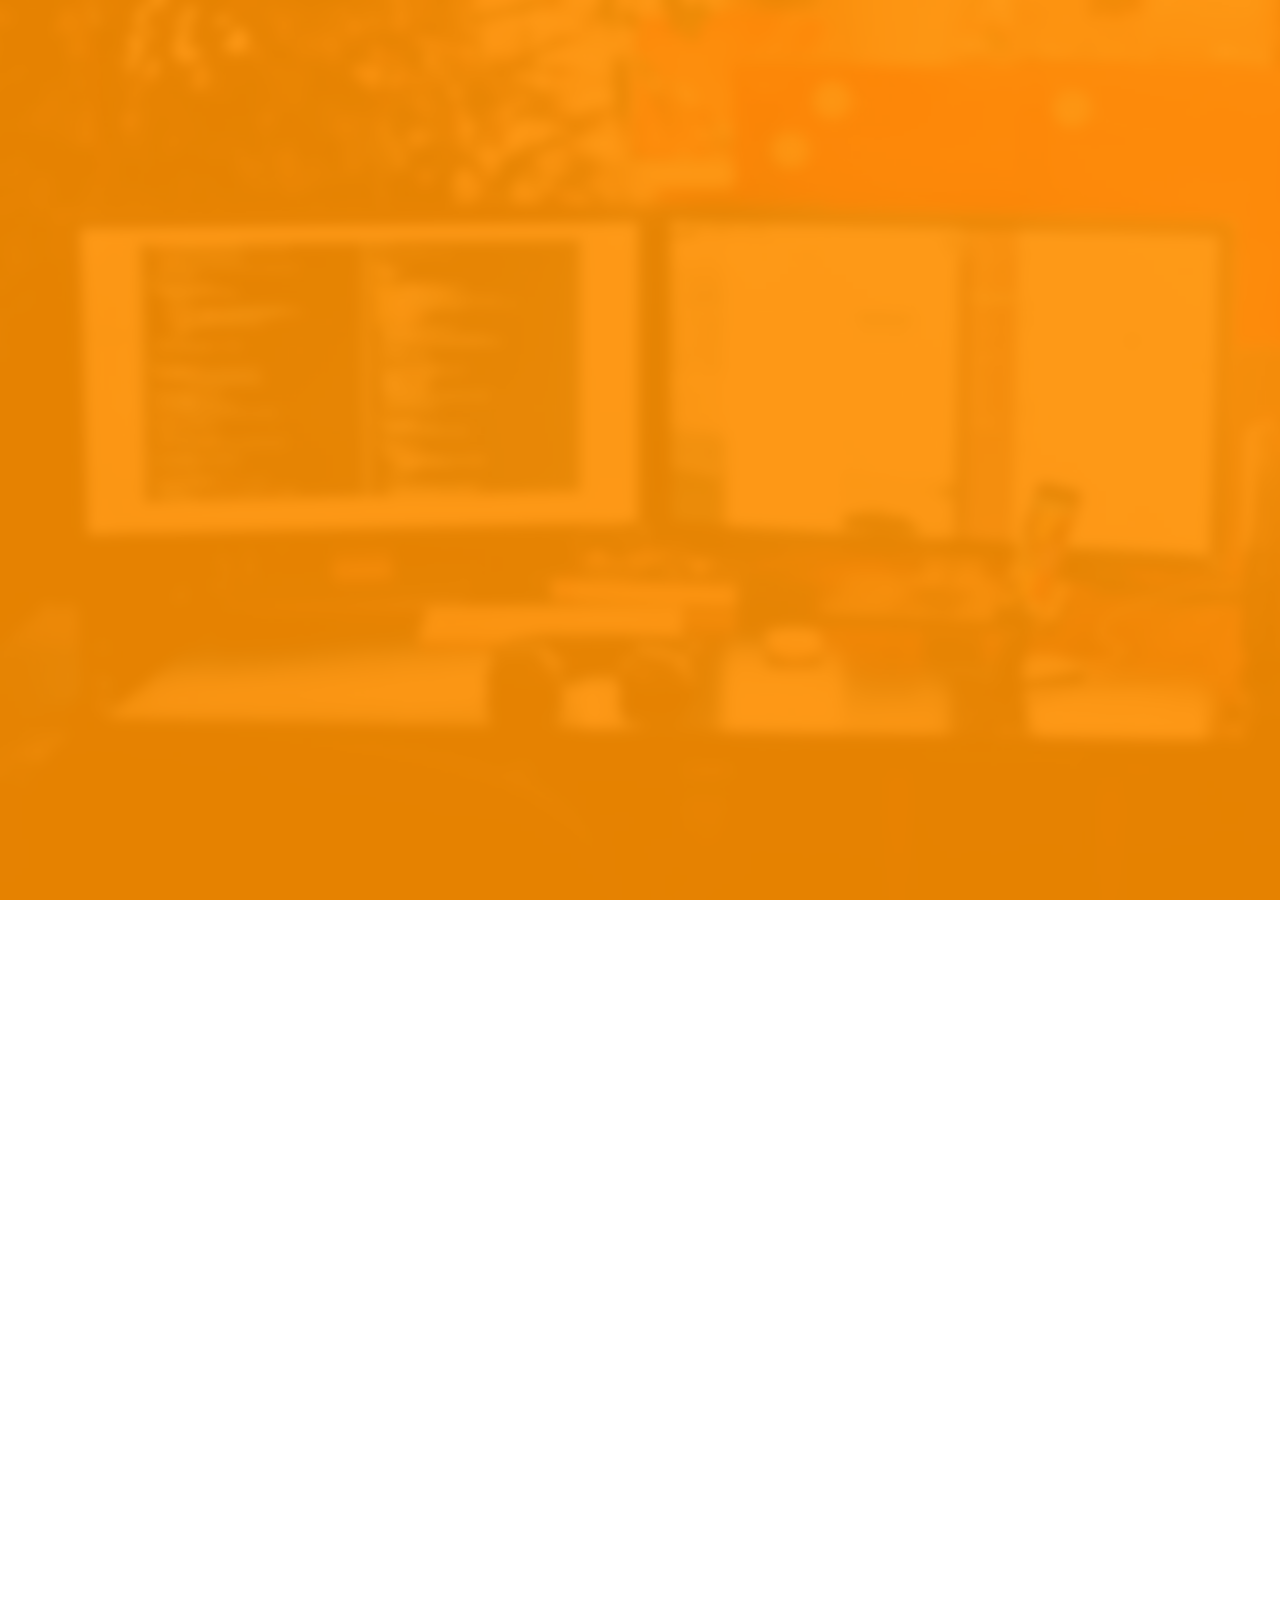
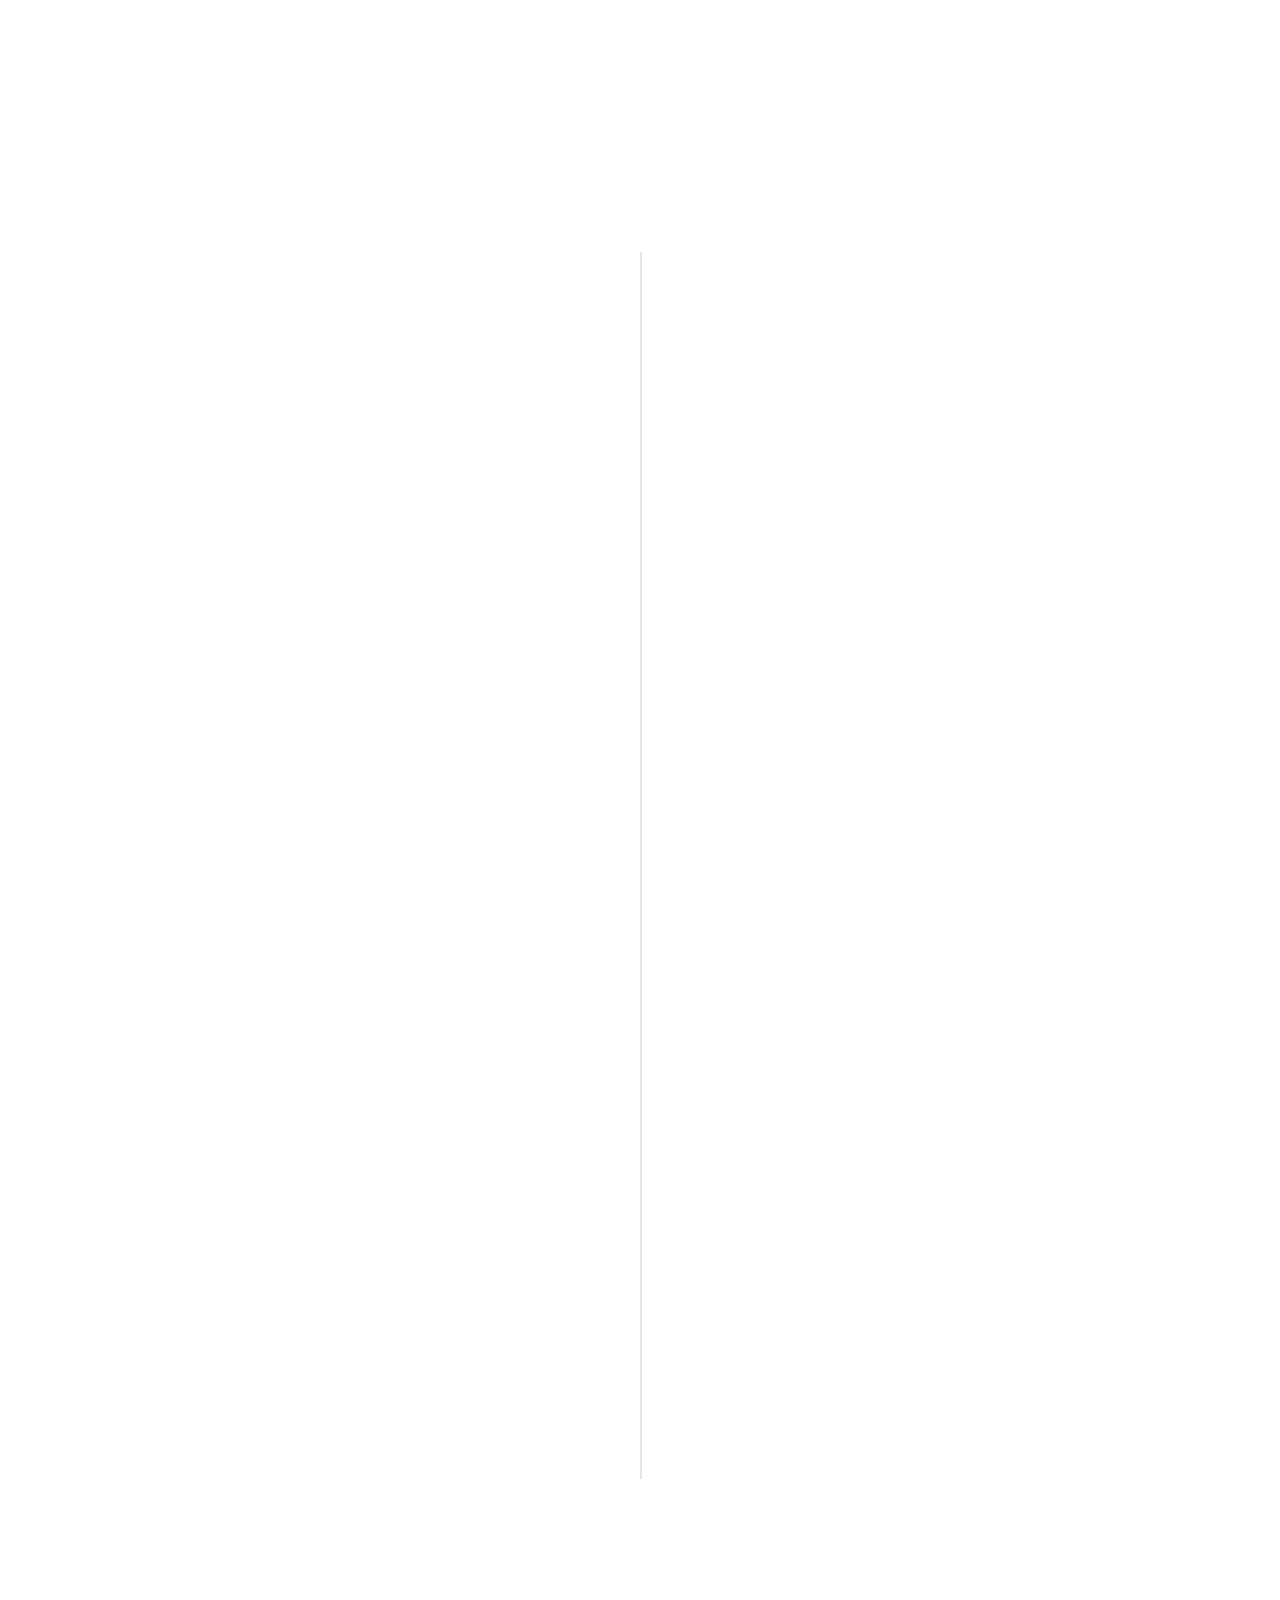
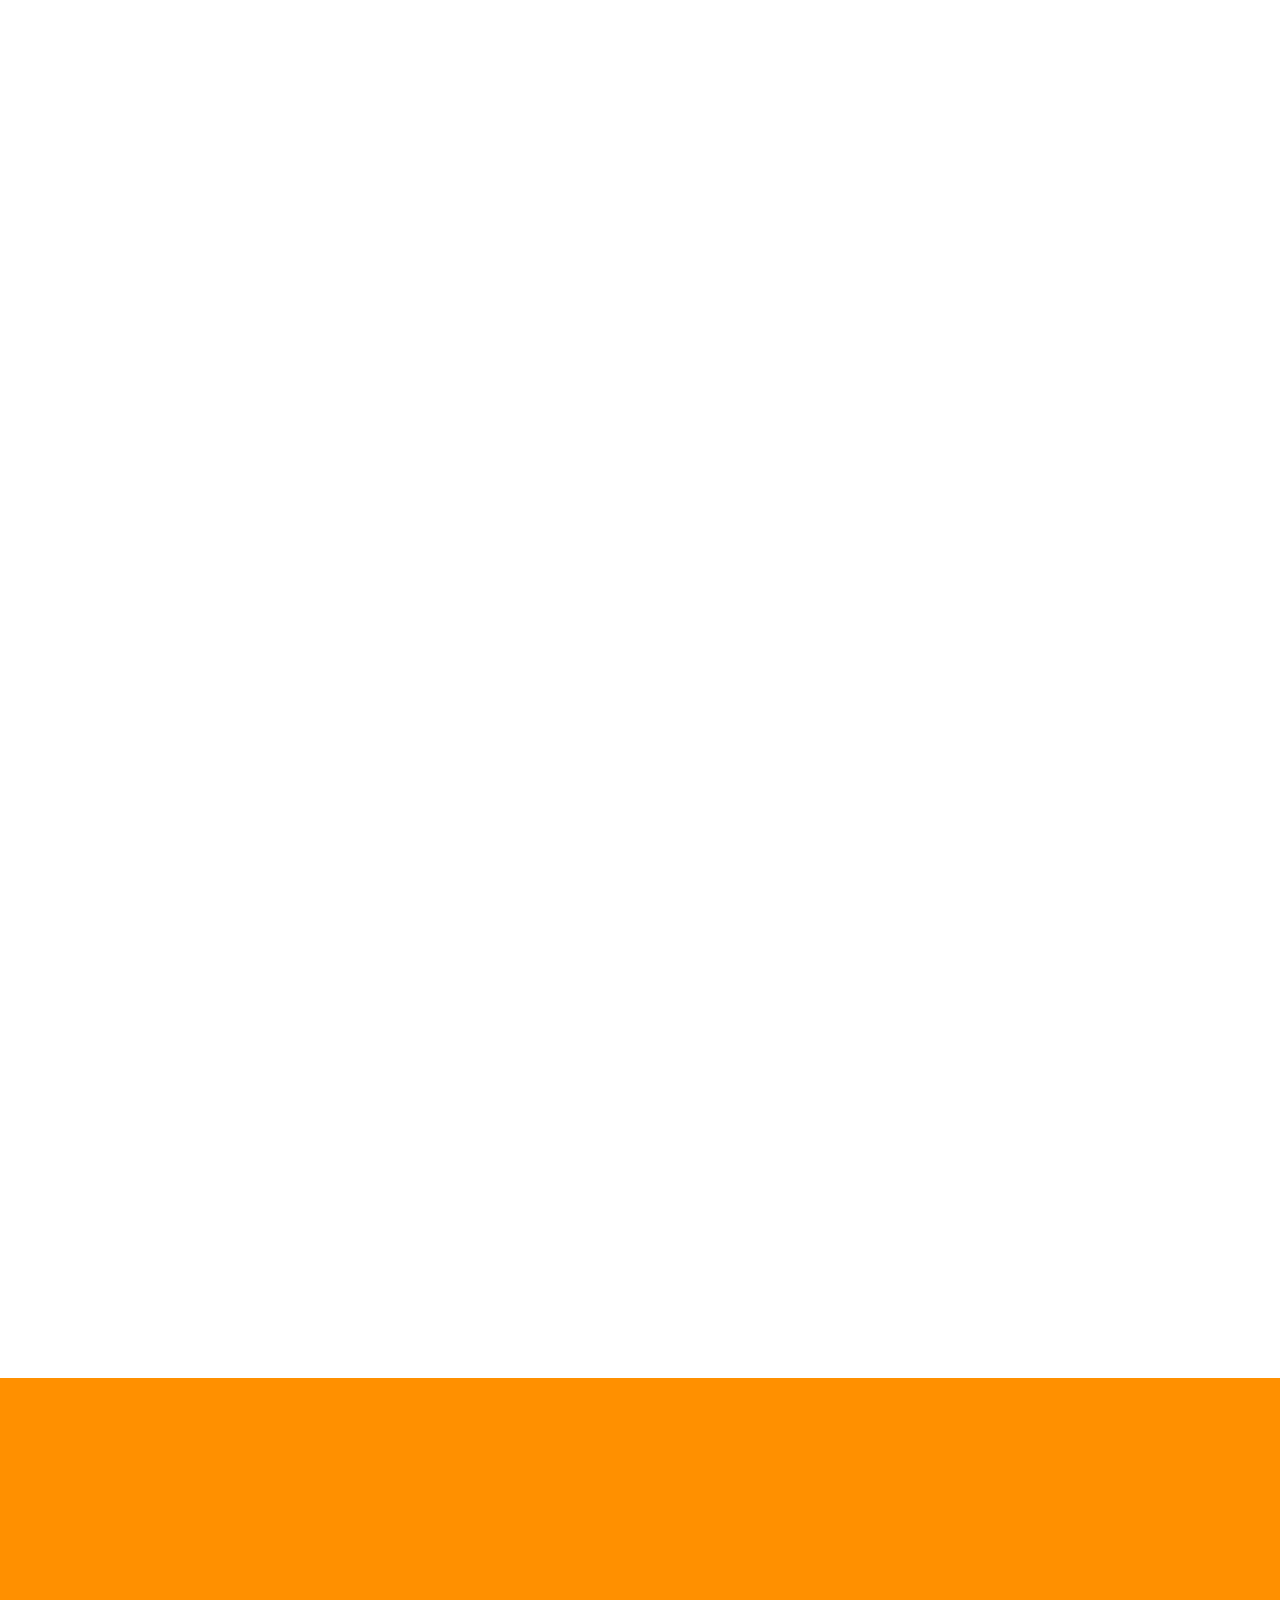
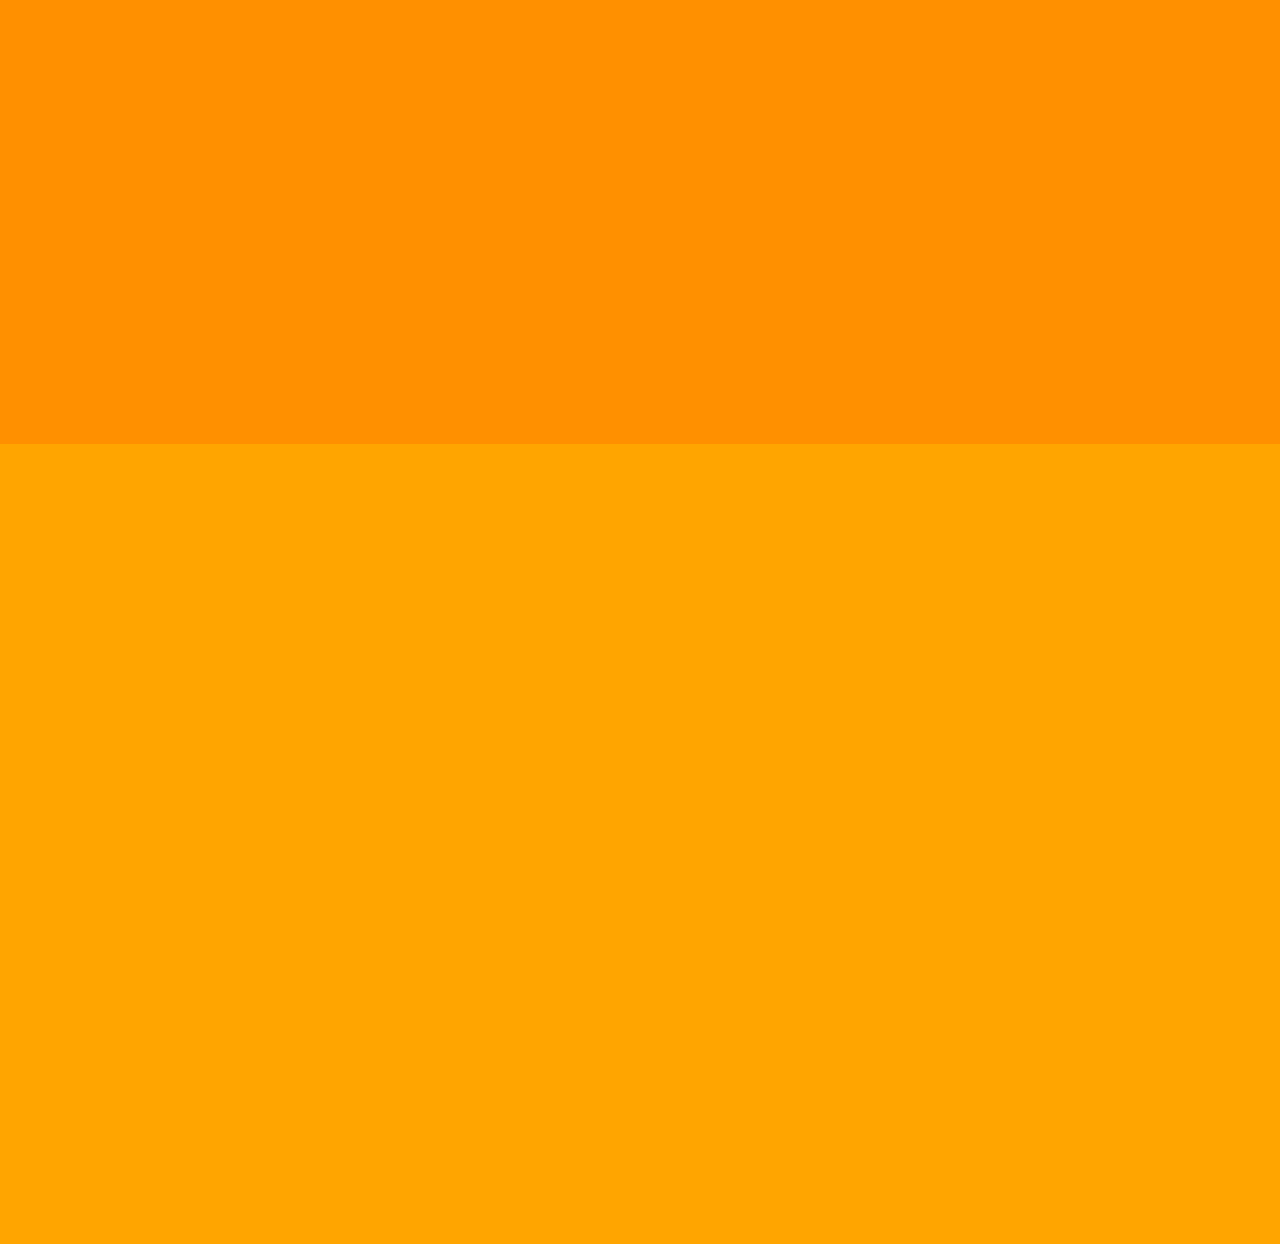
<file: index.html>
<!DOCTYPE HTML>
<html>
	<head>
	<meta charset="utf-8">
	<meta http-equiv="X-UA-Compatible" content="IE=edge">
	<title>Brian Weeks - WebDev</title>
	<meta name="viewport" content="width=device-width, initial-scale=1">
	<meta name="description" content="Brian Weeks Web Development Portfolio" />
	<meta name="keywords" content="Brian Weeks Web Development, HTML, CSS, javascript, html5, css3, mobile first, responsive" />
	<meta name="author" content="freehtml5.co" />



  	<!-- Facebook and Twitter integration -->
	<!--meta property="og:title" content=""/>
	<meta property="og:image" content=""/>
	<meta property="og:url" content=""/>
	<meta property="og:site_name" content=""/>
	<meta property="og:description" content=""/>
	<meta name="twitter:title" content="" />
	<meta name="twitter:image" content="" />
	<meta name="twitter:url" content="" />
	<meta name="twitter:card" content="" /-->

	<link href="https://fonts.googleapis.com/css?family=Space+Mono" rel="stylesheet">
	<link href="https://fonts.googleapis.com/css?family=Kaushan+Script" rel="stylesheet">

	<!-- Animate.css -->
	<link rel="stylesheet" href="css/animate.css">
	<!-- Icomoon Icon Fonts-->
	<link rel="stylesheet" href="css/icomoon.css">
	<!-- Bootstrap  -->
	<link rel="stylesheet" href="css/bootstrap.css">

	<!-- Theme style  -->
	<link rel="stylesheet" href="css/style.css">

	<!-- Modernizr JS -->
	<script src="js/modernizr-2.6.2.min.js"></script>
	<!-- FOR IE9 below -->
	<!--[if lt IE 9]>
	<script src="js/respond.min.js"></script>
	<![endif]-->

	</head>
	<body>

	<div class="fh5co-loader"></div>

	<div id="page">
	<header id="fh5co-header" class="fh5co-cover js-fullheight" role="banner" style="background-image:url(images/cover_bg_3.jpg);" data-stellar-background-ratio="0.5">
		<div class="overlay"></div>
		<div class="container">
			<div class="row">
				<div class="col-md-8 col-md-offset-2 text-center">
					<div class="display-t js-fullheight">
						<div class="display-tc js-fullheight animate-box" data-animate-effect="fadeIn">
							<div class="profile-thumb" style="background: url(images/mecartoon.jpg);"></div>
							<h1><span>Brian Weeks</span></h1>
							<h3><span>Web Developer</span></h3>
							<p>
								<ul class="fh5co-social-icons">
									<!--<li><a href="#"><i class="icon-twitter2"></i></a></li>
									<li><a href="#"><i class="icon-linkedin2"></i></a></li> -->
									</ul>
							</p>
						</div>
					</div>
				</div>
			</div>
		</div>
	</header>

	<div id="fh5co-about" class="animate-box">
		<div class="container">
			<div class="row">
				<div class="col-md-8 col-md-offset-2 text-center fh5co-heading">
					<h2>About Me</h2>
				</div>
			</div>
			<div class="row">
				<div class="col-md-4">
					<ul class="info">
						<li><span class="first-block">Full Name:</span><span class="second-block">Brian E. Weeks</span></li>
						<!--<li><span class="first-block">Email:</span><span class="second-block"></span></li>-->
						</ul>
				</div>
				<div class="col-md-8">
					<h2>Hello There!</h2>
					<p>I am an experienced freelance web developer and enjoy spending my time creating new things. I especially enjoy those that revolve around my hobbies of the outdoors, cryptocurrencies, traveling and the natural world.
						<p> I am knowledgeable in front-end development involving HTML, CSS, and javascript. Please explore my portfolio below and let me help you get the best performance out of your website</p>
					<p>
						<ul class="fh5co-social-icons">
							<!--<li><a href="#"><i class="icon-twitter2"></i></a></li>
							<li><a href="#"><i class="icon-linkedin2"></i></a></li>-->

						</ul>
					</p>
				</div>
			</div>
		</div>
	</div>

	<div id="fh5co-resume" class="fh5co-bg-color">
		<div class="container">
			<div class="row animate-box">
				<div class="col-md-8 col-md-offset-2 text-center fh5co-heading">
					<h2>My Resume</h2>
				</div>
			</div>
			<div class="row">
				<div class="col-md-12 col-md-offset-0">
					<ul class="timeline">
						<li class="timeline-heading text-center animate-box">
							<div><h3>Work Experience</h3></div>
						</li>
						<li class="animate-box timeline-unverted">
							<div class="timeline-badge"><i class="icon-suitcase"></i></div>
							<div class="timeline-panel">
								<div class="timeline-heading">
									<h3 class="timeline-title">Freelance Developer</h3>
									<span class="company">2018 - Current</span>
								</div>
								<div class="timeline-body">
									<p>Freelance web development work on sites like Upwork and Fiverr for projects involving site design, coding, and debugging.</p>
								</div>
							</div>
						</li>
						<li class="timeline-inverted animate-box">
							<div class="timeline-badge"><i class="icon-suitcase"></i></div>
							<div class="timeline-panel">
								<div class="timeline-heading">
									<h3 class="timeline-title">Freelance - Captioning and Voiceover</h3>
									<span class="company">2013 - 2018</span>
								</div>
								<div class="timeline-body">
									<p>Freelance work on web projects involving producing captions and voiceover. Began the process of learning to code.</p>
								</div>
							</div>
						</li>
					</li>
					<li class="timeline-inverted animate-box">
						<div class="timeline-badge"><i class="icon-suitcase"></i></div>
						<div class="timeline-panel">
							<div class="timeline-heading">
								<h3 class="timeline-title">Instructor - Biological Sciences</h3>
								<span class="company">2005 - 2013</span>
							</div>
							<div class="timeline-body">
								<p>Taught community college courses in the biological sciences.</p>
							</div>
						</div>
					</li>
					<li class="timeline-inverted animate-box">
						<div class="timeline-badge"><i class="icon-suitcase"></i></div>
						<div class="timeline-panel">
							<div class="timeline-heading">
								<h3 class="timeline-title">Labarotory/Field Technician</h3>
								<span class="company">2005 - 2013</span>
							</div>
							<div class="timeline-body">
								<p>Worked as a lab/field tech for various laboratories in the biological sciences. </p>
							</div>
						</div>
					</li>
						<br>
						<li class="timeline-heading text-center animate-box">
							<div><h3>Education</h3></div>
						</li>
						<li class="timeline-inverted animate-box">
							<div class="timeline-badge"><i class="icon-graduation-cap"></i></div>
							<div class="timeline-panel">
								<div class="timeline-heading">
									<h3 class="timeline-title">Masters Degree - Biological Sciences</h3>
									<span class="company">Texas Tech University</span>
								</div>
								<div class="timeline-body">
									</div>
							</div>
						</li>
						<li class="animate-box timeline-unverted">
							<div class="timeline-badge"><i class="icon-graduation-cap"></i></div>
							<div class="timeline-panel">
								<div class="timeline-heading">
									<h3 class="timeline-title">Bachelors Degree - Biological Sciences</h3>
									<span class="company">Auburn University</span>
								</div>
							</li>

			    	</ul>
				</div>
			</div>
		</div>
	</div>

		<div id="fh5co-features" class="animate-box">
			<div class="container">
				<div class="services-padding">
					<div class="row">
						<div class="col-md-8 col-md-offset-2 text-center fh5co-heading">
						<h2>My Services</h2>
					</div>
				</div>


							<div class="feature-left">
							<span class="icon">
								<i class="icon-paintbrush"></i>
							</span>
							<div class="feature-copy">
								<h3>Web Design</h3>
								</div>
						</div>


				<div class = "margin">
					<div class="feature-left">
							<span class="icon">
								<i class="icon-search"></i>
							</span>
							<div class="feature-copy">
								<h3>Analytics</h3>
								</div>
						</div>
					</div>

					<div class = "margin2">
						<div class="feature-left">
							<span class="icon">
								<i class="icon-bargraph"></i>
							</span>
							<div class="feature-copy">
								<h3>Development</h3>
								<p></p>
							</div>
						</div>
					</div>

					<div class = "margin3">
						<div class="feature-left">
							<span class="icon">
								<i class="icon-chat"></i>
							</span>
							<div class="feature-copy">
								<h3>Website Debugging</h3>
							</div>
						</div>
					</div>
				</div>
			</div>
		</div>
	</div>

	<div id="fh5co-skills" class="animate-box">
		<div class="container">
			<div class="row">
				<div class="col-md-8 col-md-offset-2 text-center fh5co-heading">
					<h2>Skills</h2>
				</div>
			</div>
			<div class="row row-pb-md">
				<div class="col-md-3 col-sm-6 col-xs-12 text-center">
					<div class="chart" data-percent="70"><span><strong>HTML5</strong>70%</span></div>
				</div>
				<div class="col-md-3 col-sm-6 col-xs-12 text-center">
					<div class="chart" data-percent="70"><span><strong>CSS3</strong>70%</span></div>
				</div>
				<div class="col-md-3 col-sm-6 col-xs-12 text-center">
					<div class="chart" data-percent="50"><span><strong>Javascript</strong>50%</span></div>
				</div>

				<div class="col-md-3 col-sm-6 col-xs-12 text-center">
					<div class="chart" data-percent="30"><span><strong>PHP</strong>30%</span></div>
				</div>

			</div>
			<div class="row">
				<div class="col-md-6">
					<div class="progress-wrap">
						<h3><span class="name-left">HTML5/CSS3</span><span class="value-right">70%</span></h3>
						<div class="progress">
						  <div class="progress-bar progress-bar-1 progress-bar-striped active" role="progressbar"
						  aria-valuenow="90" aria-valuemin="0" aria-valuemax="100" style="width:90%">
						  </div>
						</div>
					</div>
					<div class="progress-wrap">
						<h3><span class="name-left">WordPress</span><span class="value-right">50%</span></h3>
						<div class="progress">
						  <div class="progress-bar progress-bar-2 progress-bar-striped active" role="progressbar"
						  aria-valuenow="50" aria-valuemin="0" aria-valuemax="100" style="width:90%">
						  </div>
						</div>
					</div>
					<div class="progress-wrap">
						<h3><span class="name-left">PHP</span><span class="value-right">30%</span></h3>
						<div class="progress">
						  <div class="progress-bar progress-bar-3 progress-bar-striped active" role="progressbar"
						  aria-valuenow="30" aria-valuemin="0" aria-valuemax="100" style="width:80%">
						  </div>
						</div>
					</div>
					<div class="progress-wrap">
						<h3><span class="name-left">Javascript</span><span class="value-right">50%</span></h3>
						<div class="progress">
						  <div class="progress-bar progress-bar-4 progress-bar-striped active" role="progressbar"
						  aria-valuenow="50" aria-valuemin="0" aria-valuemax="100" style="width:85%">
						  </div>
						</div>
					</div>
				</div>
				<div class="col-md-6">
					<div class="progress-wrap">
						<h3><span class="name-left">Design</span><span class="value-right">90%</span></h3>
						<div class="progress">
						  <div class="progress-bar progress-bar-5 progress-bar-striped active" role="progressbar"
						  aria-valuenow="90" aria-valuemin="0" aria-valuemax="100" style="width:100%">
						  </div>
						</div>
					</div>



				</div>
			</div>
		</div>
	</div>

	<div id="fh5co-work" class="fh5co-bg-dark">
		<div class="container">
			<div class="row animate-box">
				<div class="col-md-8 col-md-offset-2 text-center fh5co-heading">
					<h2>Work</h2>
				</div>
			</div>
			<div class="row">
				<div class="col-md-3 text-center col-padding animate-box">
					<a href="https://beweeks71.github.io/Restaurant-Demo" target="_blank" class="work" style="background-image: url(images/ResDemo.png);">
						<div class="desc">
							<h3>Restaurant Demo</h3>
							<span>Site Build Demo</span>
						</div>
					</a>
				</div>
				<div class="col-md-3 text-center col-padding animate-box">
					<a href="https://beweeks71.github.io/Cardano-Ada" target="_blank" class="work" style="background-image: url(images/babyalien.png);">
						<div class="desc">
							<h3>Cardanorama CNFT Website</h3>
							<span>API Demo</span>
						</div>
					</a>
				</div>
				<div class="col-md-3 text-center col-padding animate-box">
					<a href="#" class="work" style="background-image: url(images/babyalien.png);">
						<div class="desc">
							<h3>Project Name</h3>
							<span>Illustration</span>
						</div>
					</a>
				</div>


				</div>
			</div>
		</div>

<iframe src="https://docs.google.com/forms/d/e/1FAIpQLSd19g7XSoRW8KjLwvir61Edw6nG8kZ2fqRYEM-4iKkO4Wd3sg/viewform?embedded=true" style="width: 100%; height: 800px; background: orange;" frameborder="0" marginheight="0" marginwidth="0">Loading…</iframe>






	<div class="gototop js-top">
		<a href="#" class="js-gotop"><i class="icon-arrow-up22"></i></a>
	</div>

	<!-- jQuery -->
	<script src="js/jquery.min.js"></script>
	<!-- jQuery Easing -->
	<script src="js/jquery.easing.1.3.js"></script>
	<!-- Bootstrap -->
	<script src="js/bootstrap.min.js"></script>
	<!-- Waypoints -->
	<script src="js/jquery.waypoints.min.js"></script>
	<!-- Stellar Parallax -->
	<script src="js/jquery.stellar.min.js"></script>
	<!-- Easy PieChart -->
	<script src="js/jquery.easypiechart.min.js"></script>


	<!-- Main -->
	<script src="js/main.js"></script>

	</body>
</html>
</file>
<file: css/icomoon.css>
@font-face {
    font-family: 'icomoon';
    src:    url('fonts/icomoon.eot?1oniuf');
    src:    url('fonts/icomoon.eot?1oniuf#iefix') format('embedded-opentype'),
        url('fonts/icomoon.ttf?1oniuf') format('truetype'),
        url('fonts/icomoon.woff?1oniuf') format('woff'),
        url('fonts/icomoon.svg?1oniuf#icomoon') format('svg');
    font-weight: normal;
    font-style: normal;
}

[class^="icon-"], [class*=" icon-"] {
    /* use !important to prevent issues with browser extensions that change fonts */
    font-family: 'icomoon' !important;
    speak: none;
    font-style: normal;
    font-weight: normal;
    font-variant: normal;
    text-transform: none;
    line-height: 1;

    /* Better Font Rendering =========== */
    -webkit-font-smoothing: antialiased;
    -moz-osx-font-smoothing: grayscale;
}

.icon-mobile:before {
    content: "\e000";
}
.icon-laptop:before {
    content: "\e001";
}
.icon-desktop:before {
    content: "\e002";
}
.icon-tablet:before {
    content: "\e003";
}
.icon-phone:before {
    content: "\e004";
}
.icon-document:before {
    content: "\e005";
}
.icon-documents:before {
    content: "\e006";
}
.icon-search:before {
    content: "\e007";
}
.icon-clipboard:before {
    content: "\e008";
}
.icon-newspaper:before {
    content: "\e009";
}
.icon-notebook:before {
    content: "\e00a";
}
.icon-book-open:before {
    content: "\e00b";
}
.icon-browser:before {
    content: "\e00c";
}
.icon-calendar:before {
    content: "\e00d";
}
.icon-presentation:before {
    content: "\e00e";
}
.icon-picture:before {
    content: "\e00f";
}
.icon-pictures:before {
    content: "\e010";
}
.icon-video:before {
    content: "\e011";
}
.icon-camera:before {
    content: "\e012";
}
.icon-printer:before {
    content: "\e013";
}
.icon-toolbox:before {
    content: "\e014";
}
.icon-briefcase:before {
    content: "\e015";
}
.icon-wallet:before {
    content: "\e016";
}
.icon-gift:before {
    content: "\e017";
}
.icon-bargraph:before {
    content: "\e018";
}
.icon-grid:before {
    content: "\e019";
}
.icon-expand:before {
    content: "\e01a";
}
.icon-focus:before {
    content: "\e01b";
}
.icon-edit:before {
    content: "\e01c";
}
.icon-adjustments:before {
    content: "\e01d";
}
.icon-ribbon:before {
    content: "\e01e";
}
.icon-hourglass:before {
    content: "\e01f";
}
.icon-lock:before {
    content: "\e020";
}
.icon-megaphone:before {
    content: "\e021";
}
.icon-shield:before {
    content: "\e022";
}
.icon-trophy:before {
    content: "\e023";
}
.icon-flag:before {
    content: "\e024";
}
.icon-map:before {
    content: "\e025";
}
.icon-puzzle:before {
    content: "\e026";
}
.icon-basket:before {
    content: "\e027";
}
.icon-envelope:before {
    content: "\e028";
}
.icon-streetsign:before {
    content: "\e029";
}
.icon-telescope:before {
    content: "\e02a";
}
.icon-gears:before {
    content: "\e02b";
}
.icon-key:before {
    content: "\e02c";
}
.icon-paperclip:before {
    content: "\e02d";
}
.icon-attachment:before {
    content: "\e02e";
}
.icon-pricetags:before {
    content: "\e02f";
}
.icon-lightbulb:before {
    content: "\e030";
}
.icon-layers:before {
    content: "\e031";
}
.icon-pencil:before {
    content: "\e032";
}
.icon-tools:before {
    content: "\e033";
}
.icon-tools-2:before {
    content: "\e034";
}
.icon-scissors:before {
    content: "\e035";
}
.icon-paintbrush:before {
    content: "\e036";
}
.icon-magnifying-glass:before {
    content: "\e037";
}
.icon-circle-compass:before {
    content: "\e038";
}
.icon-linegraph:before {
    content: "\e039";
}
.icon-mic:before {
    content: "\e03a";
}
.icon-strategy:before {
    content: "\e03b";
}
.icon-beaker:before {
    content: "\e03c";
}
.icon-caution:before {
    content: "\e03d";
}
.icon-recycle:before {
    content: "\e03e";
}
.icon-anchor:before {
    content: "\e03f";
}
.icon-profile-male:before {
    content: "\e040";
}
.icon-profile-female:before {
    content: "\e041";
}
.icon-bike:before {
    content: "\e042";
}
.icon-wine:before {
    content: "\e043";
}
.icon-hotairballoon:before {
    content: "\e044";
}
.icon-globe:before {
    content: "\e045";
}
.icon-genius:before {
    content: "\e046";
}
.icon-map-pin:before {
    content: "\e047";
}
.icon-dial:before {
    content: "\e048";
}
.icon-chat:before {
    content: "\e049";
}
.icon-heart:before {
    content: "\e04a";
}
.icon-cloud:before {
    content: "\e04b";
}
.icon-upload:before {
    content: "\e04c";
}
.icon-download:before {
    content: "\e04d";
}
.icon-target:before {
    content: "\e04e";
}
.icon-hazardous:before {
    content: "\e04f";
}
.icon-piechart:before {
    content: "\e050";
}
.icon-speedometer:before {
    content: "\e051";
}
.icon-global:before {
    content: "\e052";
}
.icon-compass:before {
    content: "\e053";
}
.icon-lifesaver:before {
    content: "\e054";
}
.icon-clock:before {
    content: "\e055";
}
.icon-aperture:before {
    content: "\e056";
}
.icon-quote:before {
    content: "\e057";
}
.icon-scope:before {
    content: "\e058";
}
.icon-alarmclock:before {
    content: "\e059";
}
.icon-refresh:before {
    content: "\e05a";
}
.icon-happy:before {
    content: "\e05b";
}
.icon-sad:before {
    content: "\e05c";
}
.icon-facebook:before {
    content: "\e05d";
}
.icon-twitter:before {
    content: "\e05e";
}
.icon-googleplus:before {
    content: "\e05f";
}
.icon-rss:before {
    content: "\e060";
}
.icon-tumblr:before {
    content: "\e061";
}
.icon-linkedin:before {
    content: "\e062";
}
.icon-dribbble:before {
    content: "\e063";
}
.icon-box2:before {
    content: "\ea82";
}
.icon-write:before {
    content: "\ea83";
}
.icon-clock2:before {
    content: "\ea84";
}
.icon-reply2:before {
    content: "\ea85";
}
.icon-reply-all2:before {
    content: "\ea86";
}
.icon-forward2:before {
    content: "\ea87";
}
.icon-flag2:before {
    content: "\ea88";
}
.icon-search2:before {
    content: "\ea89";
}
.icon-trash2:before {
    content: "\ea8a";
}
.icon-envelope2:before {
    content: "\ea8b";
}
.icon-bubble:before {
    content: "\ea8c";
}
.icon-bubbles:before {
    content: "\ea8d";
}
.icon-user2:before {
    content: "\ea8e";
}
.icon-users2:before {
    content: "\ea8f";
}
.icon-cloud2:before {
    content: "\ea90";
}
.icon-download2:before {
    content: "\ea91";
}
.icon-upload2:before {
    content: "\ea92";
}
.icon-rain:before {
    content: "\ea93";
}
.icon-sun:before {
    content: "\ea94";
}
.icon-moon2:before {
    content: "\ea95";
}
.icon-bell2:before {
    content: "\ea96";
}
.icon-folder2:before {
    content: "\ea97";
}
.icon-pin2:before {
    content: "\ea98";
}
.icon-sound2:before {
    content: "\ea99";
}
.icon-microphone:before {
    content: "\ea9a";
}
.icon-camera2:before {
    content: "\ea9b";
}
.icon-image2:before {
    content: "\ea9c";
}
.icon-cog2:before {
    content: "\ea9d";
}
.icon-calendar2:before {
    content: "\ea9e";
}
.icon-book2:before {
    content: "\ea9f";
}
.icon-map-marker:before {
    content: "\eaa0";
}
.icon-store:before {
    content: "\eaa1";
}
.icon-support:before {
    content: "\eaa2";
}
.icon-tag2:before {
    content: "\eaa3";
}
.icon-heart2:before {
    content: "\eaa4";
}
.icon-video-camera:before {
    content: "\eaa5";
}
.icon-trophy2:before {
    content: "\eaa6";
}
.icon-cart:before {
    content: "\eaa7";
}
.icon-eye2:before {
    content: "\eaa8";
}
.icon-cancel:before {
    content: "\eaa9";
}
.icon-chart:before {
    content: "\eaaa";
}
.icon-target2:before {
    content: "\eaab";
}
.icon-printer2:before {
    content: "\eaac";
}
.icon-location2:before {
    content: "\eaad";
}
.icon-bookmark2:before {
    content: "\eaae";
}
.icon-monitor:before {
    content: "\eaaf";
}
.icon-cross2:before {
    content: "\eab0";
}
.icon-plus2:before {
    content: "\eab1";
}
.icon-left:before {
    content: "\eab2";
}
.icon-up:before {
    content: "\eab3";
}
.icon-browser2:before {
    content: "\eab4";
}
.icon-windows:before {
    content: "\eab5";
}
.icon-switch2:before {
    content: "\eab6";
}
.icon-dashboard:before {
    content: "\eab7";
}
.icon-play:before {
    content: "\eab8";
}
.icon-fast-forward:before {
    content: "\eab9";
}
.icon-next:before {
    content: "\eaba";
}
.icon-refresh2:before {
    content: "\eabb";
}
.icon-film:before {
    content: "\eabc";
}
.icon-home2:before {
    content: "\eabd";
}
.icon-add-to-list:before {
    content: "\e901";
}
.icon-classic-computer:before {
    content: "\e902";
}
.icon-controller-fast-backward:before {
    content: "\e903";
}
.icon-creative-commons-attribution:before {
    content: "\e904";
}
.icon-creative-commons-noderivs:before {
    content: "\e905";
}
.icon-creative-commons-noncommercial-eu:before {
    content: "\e906";
}
.icon-creative-commons-noncommercial-us:before {
    content: "\e907";
}
.icon-creative-commons-public-domain:before {
    content: "\e908";
}
.icon-creative-commons-remix:before {
    content: "\e909";
}
.icon-creative-commons-share:before {
    content: "\e90a";
}
.icon-creative-commons-sharealike:before {
    content: "\e90b";
}
.icon-creative-commons:before {
    content: "\e90c";
}
.icon-document-landscape:before {
    content: "\e90d";
}
.icon-remove-user:before {
    content: "\e90e";
}
.icon-warning:before {
    content: "\e90f";
}
.icon-arrow-bold-down:before {
    content: "\e910";
}
.icon-arrow-bold-left:before {
    content: "\e911";
}
.icon-arrow-bold-right:before {
    content: "\e912";
}
.icon-arrow-bold-up:before {
    content: "\e913";
}
.icon-arrow-down:before {
    content: "\e914";
}
.icon-arrow-left:before {
    content: "\e915";
}
.icon-arrow-long-down:before {
    content: "\e916";
}
.icon-arrow-long-left:before {
    content: "\e917";
}
.icon-arrow-long-right:before {
    content: "\e918";
}
.icon-arrow-long-up:before {
    content: "\e919";
}
.icon-arrow-right:before {
    content: "\e91a";
}
.icon-arrow-up:before {
    content: "\e91b";
}
.icon-arrow-with-circle-down:before {
    content: "\e91c";
}
.icon-arrow-with-circle-left:before {
    content: "\e91d";
}
.icon-arrow-with-circle-right:before {
    content: "\e91e";
}
.icon-arrow-with-circle-up:before {
    content: "\e91f";
}
.icon-bookmark:before {
    content: "\e920";
}
.icon-bookmarks:before {
    content: "\e921";
}
.icon-chevron-down:before {
    content: "\e922";
}
.icon-chevron-left:before {
    content: "\e923";
}
.icon-chevron-right:before {
    content: "\e924";
}
.icon-chevron-small-down:before {
    content: "\e925";
}
.icon-chevron-small-left:before {
    content: "\e926";
}
.icon-chevron-small-right:before {
    content: "\e927";
}
.icon-chevron-small-up:before {
    content: "\e928";
}
.icon-chevron-thin-down:before {
    content: "\e929";
}
.icon-chevron-thin-left:before {
    content: "\e92a";
}
.icon-chevron-thin-right:before {
    content: "\e92b";
}
.icon-chevron-thin-up:before {
    content: "\e92c";
}
.icon-chevron-up:before {
    content: "\e92d";
}
.icon-chevron-with-circle-down:before {
    content: "\e92e";
}
.icon-chevron-with-circle-left:before {
    content: "\e92f";
}
.icon-chevron-with-circle-right:before {
    content: "\e930";
}
.icon-chevron-with-circle-up:before {
    content: "\e931";
}
.icon-cloud3:before {
    content: "\e932";
}
.icon-controller-fast-forward:before {
    content: "\e933";
}
.icon-controller-jump-to-start:before {
    content: "\e934";
}
.icon-controller-next:before {
    content: "\e935";
}
.icon-controller-paus:before {
    content: "\e936";
}
.icon-controller-play:before {
    content: "\e937";
}
.icon-controller-record:before {
    content: "\e938";
}
.icon-controller-stop:before {
    content: "\e939";
}
.icon-controller-volume:before {
    content: "\e93a";
}
.icon-dot-single:before {
    content: "\e93b";
}
.icon-dots-three-horizontal:before {
    content: "\e93c";
}
.icon-dots-three-vertical:before {
    content: "\e93d";
}
.icon-dots-two-horizontal:before {
    content: "\e93e";
}
.icon-dots-two-vertical:before {
    content: "\e93f";
}
.icon-download3:before {
    content: "\e940";
}
.icon-emoji-flirt:before {
    content: "\e941";
}
.icon-flow-branch:before {
    content: "\e942";
}
.icon-flow-cascade:before {
    content: "\e943";
}
.icon-flow-line:before {
    content: "\e944";
}
.icon-flow-parallel:before {
    content: "\e945";
}
.icon-flow-tree:before {
    content: "\e946";
}
.icon-install:before {
    content: "\e947";
}
.icon-layers2:before {
    content: "\e948";
}
.icon-open-book:before {
    content: "\e949";
}
.icon-resize-100:before {
    content: "\e94a";
}
.icon-resize-full-screen:before {
    content: "\e94b";
}
.icon-save:before {
    content: "\e94c";
}
.icon-select-arrows:before {
    content: "\e94d";
}
.icon-sound-mute:before {
    content: "\e94e";
}
.icon-sound:before {
    content: "\e94f";
}
.icon-trash:before {
    content: "\e950";
}
.icon-triangle-down:before {
    content: "\e951";
}
.icon-triangle-left:before {
    content: "\e952";
}
.icon-triangle-right:before {
    content: "\e953";
}
.icon-triangle-up:before {
    content: "\e954";
}
.icon-uninstall:before {
    content: "\e955";
}
.icon-upload-to-cloud:before {
    content: "\e956";
}
.icon-upload3:before {
    content: "\e957";
}
.icon-add-user:before {
    content: "\e958";
}
.icon-address:before {
    content: "\e959";
}
.icon-adjust:before {
    content: "\e95a";
}
.icon-air:before {
    content: "\e95b";
}
.icon-aircraft-landing:before {
    content: "\e95c";
}
.icon-aircraft-take-off:before {
    content: "\e95d";
}
.icon-aircraft:before {
    content: "\e95e";
}
.icon-align-bottom:before {
    content: "\e95f";
}
.icon-align-horizontal-middle:before {
    content: "\e960";
}
.icon-align-left:before {
    content: "\e961";
}
.icon-align-right:before {
    content: "\e962";
}
.icon-align-top:before {
    content: "\e963";
}
.icon-align-vertical-middle:before {
    content: "\e964";
}
.icon-archive:before {
    content: "\e965";
}
.icon-area-graph:before {
    content: "\e966";
}
.icon-attachment2:before {
    content: "\e967";
}
.icon-awareness-ribbon:before {
    content: "\e968";
}
.icon-back-in-time:before {
    content: "\e969";
}
.icon-back:before {
    content: "\e96a";
}
.icon-bar-graph:before {
    content: "\e96b";
}
.icon-battery:before {
    content: "\e96c";
}
.icon-beamed-note:before {
    content: "\e96d";
}
.icon-bell:before {
    content: "\e96e";
}
.icon-blackboard:before {
    content: "\e96f";
}
.icon-block:before {
    content: "\e970";
}
.icon-book:before {
    content: "\e971";
}
.icon-bowl:before {
    content: "\e972";
}
.icon-box:before {
    content: "\e973";
}
.icon-briefcase2:before {
    content: "\e974";
}
.icon-browser3:before {
    content: "\e975";
}
.icon-brush:before {
    content: "\e976";
}
.icon-bucket:before {
    content: "\e977";
}
.icon-cake:before {
    content: "\e978";
}
.icon-calculator:before {
    content: "\e979";
}
.icon-calendar3:before {
    content: "\e97a";
}
.icon-camera3:before {
    content: "\e97b";
}
.icon-ccw:before {
    content: "\e97c";
}
.icon-chat2:before {
    content: "\e97d";
}
.icon-check:before {
    content: "\e97e";
}
.icon-circle-with-cross:before {
    content: "\e97f";
}
.icon-circle-with-minus:before {
    content: "\e980";
}
.icon-circle-with-plus:before {
    content: "\e981";
}
.icon-circle:before {
    content: "\e982";
}
.icon-circular-graph:before {
    content: "\e983";
}
.icon-clapperboard:before {
    content: "\e984";
}
.icon-clipboard2:before {
    content: "\e985";
}
.icon-clock3:before {
    content: "\e986";
}
.icon-code:before {
    content: "\e987";
}
.icon-cog:before {
    content: "\e988";
}
.icon-colours:before {
    content: "\e989";
}
.icon-compass2:before {
    content: "\e98a";
}
.icon-copy:before {
    content: "\e98b";
}
.icon-credit-card:before {
    content: "\e98c";
}
.icon-credit:before {
    content: "\e98d";
}
.icon-cross:before {
    content: "\e98e";
}
.icon-cup:before {
    content: "\e98f";
}
.icon-cw:before {
    content: "\e990";
}
.icon-cycle:before {
    content: "\e991";
}
.icon-database:before {
    content: "\e992";
}
.icon-dial-pad:before {
    content: "\e993";
}
.icon-direction:before {
    content: "\e994";
}
.icon-document2:before {
    content: "\e995";
}
.icon-documents2:before {
    content: "\e996";
}
.icon-drink:before {
    content: "\e997";
}
.icon-drive:before {
    content: "\e998";
}
.icon-drop:before {
    content: "\e999";
}
.icon-edit2:before {
    content: "\e99a";
}
.icon-email:before {
    content: "\e99b";
}
.icon-emoji-happy:before {
    content: "\e99c";
}
.icon-emoji-neutral:before {
    content: "\e99d";
}
.icon-emoji-sad:before {
    content: "\e99e";
}
.icon-erase:before {
    content: "\e99f";
}
.icon-eraser:before {
    content: "\e9a0";
}
.icon-export:before {
    content: "\e9a1";
}
.icon-eye:before {
    content: "\e9a2";
}
.icon-feather:before {
    content: "\e9a3";
}
.icon-flag3:before {
    content: "\e9a4";
}
.icon-flash:before {
    content: "\e9a5";
}
.icon-flashlight:before {
    content: "\e9a6";
}
.icon-flat-brush:before {
    content: "\e9a7";
}
.icon-folder-images:before {
    content: "\e9a8";
}
.icon-folder-music:before {
    content: "\e9a9";
}
.icon-folder-video:before {
    content: "\e9aa";
}
.icon-folder:before {
    content: "\e9ab";
}
.icon-forward:before {
    content: "\e9ac";
}
.icon-funnel:before {
    content: "\e9ad";
}
.icon-game-controller:before {
    content: "\e9ae";
}
.icon-gauge:before {
    content: "\e9af";
}
.icon-globe2:before {
    content: "\e9b0";
}
.icon-graduation-cap:before {
    content: "\e9b1";
}
.icon-grid2:before {
    content: "\e9b2";
}
.icon-hair-cross:before {
    content: "\e9b3";
}
.icon-hand:before {
    content: "\e9b4";
}
.icon-heart-outlined:before {
    content: "\e9b5";
}
.icon-heart3:before {
    content: "\e9b6";
}
.icon-help-with-circle:before {
    content: "\e9b7";
}
.icon-help:before {
    content: "\e9b8";
}
.icon-home:before {
    content: "\e9b9";
}
.icon-hour-glass:before {
    content: "\e9ba";
}
.icon-image-inverted:before {
    content: "\e9bb";
}
.icon-image:before {
    content: "\e9bc";
}
.icon-images:before {
    content: "\e9bd";
}
.icon-inbox:before {
    content: "\e9be";
}
.icon-infinity:before {
    content: "\e9bf";
}
.icon-info-with-circle:before {
    content: "\e9c0";
}
.icon-info:before {
    content: "\e9c1";
}
.icon-key2:before {
    content: "\e9c2";
}
.icon-keyboard:before {
    content: "\e9c3";
}
.icon-lab-flask:before {
    content: "\e9c4";
}
.icon-landline:before {
    content: "\e9c5";
}
.icon-language:before {
    content: "\e9c6";
}
.icon-laptop2:before {
    content: "\e9c7";
}
.icon-leaf:before {
    content: "\e9c8";
}
.icon-level-down:before {
    content: "\e9c9";
}
.icon-level-up:before {
    content: "\e9ca";
}
.icon-lifebuoy:before {
    content: "\e9cb";
}
.icon-light-bulb:before {
    content: "\e9cc";
}
.icon-light-down:before {
    content: "\e9cd";
}
.icon-light-up:before {
    content: "\e9ce";
}
.icon-line-graph:before {
    content: "\e9cf";
}
.icon-link:before {
    content: "\e9d0";
}
.icon-list:before {
    content: "\e9d1";
}
.icon-location-pin:before {
    content: "\e9d2";
}
.icon-location:before {
    content: "\e9d3";
}
.icon-lock-open:before {
    content: "\e9d4";
}
.icon-lock2:before {
    content: "\e9d5";
}
.icon-log-out:before {
    content: "\e9d6";
}
.icon-login:before {
    content: "\e9d7";
}
.icon-loop:before {
    content: "\e9d8";
}
.icon-magnet:before {
    content: "\e9d9";
}
.icon-magnifying-glass2:before {
    content: "\e9da";
}
.icon-mail:before {
    content: "\e9db";
}
.icon-man:before {
    content: "\e9dc";
}
.icon-map2:before {
    content: "\e9dd";
}
.icon-mask:before {
    content: "\e9de";
}
.icon-medal:before {
    content: "\e9df";
}
.icon-megaphone2:before {
    content: "\e9e0";
}
.icon-menu:before {
    content: "\e9e1";
}
.icon-message:before {
    content: "\e9e2";
}
.icon-mic2:before {
    content: "\e9e3";
}
.icon-minus:before {
    content: "\e9e4";
}
.icon-mobile2:before {
    content: "\e9e5";
}
.icon-modern-mic:before {
    content: "\e9e6";
}
.icon-moon:before {
    content: "\e9e7";
}
.icon-mouse:before {
    content: "\e9e8";
}
.icon-music:before {
    content: "\e9e9";
}
.icon-network:before {
    content: "\e9ea";
}
.icon-new-message:before {
    content: "\e9eb";
}
.icon-new:before {
    content: "\e9ec";
}
.icon-news:before {
    content: "\e9ed";
}
.icon-note:before {
    content: "\e9ee";
}
.icon-notification:before {
    content: "\e9ef";
}
.icon-old-mobile:before {
    content: "\e9f0";
}
.icon-old-phone:before {
    content: "\e9f1";
}
.icon-palette:before {
    content: "\e9f2";
}
.icon-paper-plane:before {
    content: "\e9f3";
}
.icon-pencil2:before {
    content: "\e9f4";
}
.icon-phone2:before {
    content: "\e9f5";
}
.icon-pie-chart:before {
    content: "\e9f6";
}
.icon-pin:before {
    content: "\e9f7";
}
.icon-plus:before {
    content: "\e9f8";
}
.icon-popup:before {
    content: "\e9f9";
}
.icon-power-plug:before {
    content: "\e9fa";
}
.icon-price-ribbon:before {
    content: "\e9fb";
}
.icon-price-tag:before {
    content: "\e9fc";
}
.icon-print:before {
    content: "\e9fd";
}
.icon-progress-empty:before {
    content: "\e9fe";
}
.icon-progress-full:before {
    content: "\e9ff";
}
.icon-progress-one:before {
    content: "\ea00";
}
.icon-progress-two:before {
    content: "\ea01";
}
.icon-publish:before {
    content: "\ea02";
}
.icon-quote2:before {
    content: "\ea03";
}
.icon-radio:before {
    content: "\ea04";
}
.icon-reply-all:before {
    content: "\ea05";
}
.icon-reply:before {
    content: "\ea06";
}
.icon-retweet:before {
    content: "\ea07";
}
.icon-rocket:before {
    content: "\ea08";
}
.icon-round-brush:before {
    content: "\ea09";
}
.icon-rss2:before {
    content: "\ea0a";
}
.icon-ruler:before {
    content: "\ea0b";
}
.icon-scissors2:before {
    content: "\ea0c";
}
.icon-share-alternitive:before {
    content: "\ea0d";
}
.icon-share:before {
    content: "\ea0e";
}
.icon-shareable:before {
    content: "\ea0f";
}
.icon-shield2:before {
    content: "\ea10";
}
.icon-shop:before {
    content: "\ea11";
}
.icon-shopping-bag:before {
    content: "\ea12";
}
.icon-shopping-basket:before {
    content: "\ea13";
}
.icon-shopping-cart:before {
    content: "\ea14";
}
.icon-shuffle:before {
    content: "\ea15";
}
.icon-signal:before {
    content: "\ea16";
}
.icon-sound-mix:before {
    content: "\ea17";
}
.icon-sports-club:before {
    content: "\ea18";
}
.icon-spreadsheet:before {
    content: "\ea19";
}
.icon-squared-cross:before {
    content: "\ea1a";
}
.icon-squared-minus:before {
    content: "\ea1b";
}
.icon-squared-plus:before {
    content: "\ea1c";
}
.icon-star-outlined:before {
    content: "\ea1d";
}
.icon-star:before {
    content: "\ea1e";
}
.icon-stopwatch:before {
    content: "\ea1f";
}
.icon-suitcase:before {
    content: "\ea20";
}
.icon-swap:before {
    content: "\ea21";
}
.icon-sweden:before {
    content: "\ea22";
}
.icon-switch:before {
    content: "\ea23";
}
.icon-tablet2:before {
    content: "\ea24";
}
.icon-tag:before {
    content: "\ea25";
}
.icon-text-document-inverted:before {
    content: "\ea26";
}
.icon-text-document:before {
    content: "\ea27";
}
.icon-text:before {
    content: "\ea28";
}
.icon-thermometer:before {
    content: "\ea29";
}
.icon-thumbs-down:before {
    content: "\ea2a";
}
.icon-thumbs-up:before {
    content: "\ea2b";
}
.icon-thunder-cloud:before {
    content: "\ea2c";
}
.icon-ticket:before {
    content: "\ea2d";
}
.icon-time-slot:before {
    content: "\ea2e";
}
.icon-tools2:before {
    content: "\ea2f";
}
.icon-traffic-cone:before {
    content: "\ea30";
}
.icon-tree:before {
    content: "\ea31";
}
.icon-trophy3:before {
    content: "\ea32";
}
.icon-tv:before {
    content: "\ea33";
}
.icon-typing:before {
    content: "\ea34";
}
.icon-unread:before {
    content: "\ea35";
}
.icon-untag:before {
    content: "\ea36";
}
.icon-user:before {
    content: "\ea37";
}
.icon-users:before {
    content: "\ea38";
}
.icon-v-card:before {
    content: "\ea39";
}
.icon-video2:before {
    content: "\ea3a";
}
.icon-vinyl:before {
    content: "\ea3b";
}
.icon-voicemail:before {
    content: "\ea3c";
}
.icon-wallet2:before {
    content: "\ea3d";
}
.icon-water:before {
    content: "\ea3e";
}
.icon-500px-with-circle:before {
    content: "\ea3f";
}
.icon-500px:before {
    content: "\ea40";
}
.icon-basecamp:before {
    content: "\ea41";
}
.icon-behance:before {
    content: "\ea42";
}
.icon-creative-cloud:before {
    content: "\ea43";
}
.icon-dropbox:before {
    content: "\ea44";
}
.icon-evernote:before {
    content: "\ea45";
}
.icon-flattr:before {
    content: "\ea46";
}
.icon-foursquare:before {
    content: "\ea47";
}
.icon-google-drive:before {
    content: "\ea48";
}
.icon-google-hangouts:before {
    content: "\ea49";
}
.icon-grooveshark:before {
    content: "\ea4a";
}
.icon-icloud:before {
    content: "\ea4b";
}
.icon-mixi:before {
    content: "\ea4c";
}
.icon-onedrive:before {
    content: "\ea4d";
}
.icon-paypal:before {
    content: "\ea4e";
}
.icon-picasa:before {
    content: "\ea4f";
}
.icon-qq:before {
    content: "\ea50";
}
.icon-rdio-with-circle:before {
    content: "\ea51";
}
.icon-renren:before {
    content: "\ea52";
}
.icon-scribd:before {
    content: "\ea53";
}
.icon-sina-weibo:before {
    content: "\ea54";
}
.icon-skype-with-circle:before {
    content: "\ea55";
}
.icon-skype:before {
    content: "\ea56";
}
.icon-slideshare:before {
    content: "\ea57";
}
.icon-smashing:before {
    content: "\ea58";
}
.icon-soundcloud:before {
    content: "\ea59";
}
.icon-spotify-with-circle:before {
    content: "\ea5a";
}
.icon-spotify:before {
    content: "\ea5b";
}
.icon-swarm:before {
    content: "\ea5c";
}
.icon-vine-with-circle:before {
    content: "\ea5d";
}
.icon-vine:before {
    content: "\ea5e";
}
.icon-vk-alternitive:before {
    content: "\ea5f";
}
.icon-vk-with-circle:before {
    content: "\ea60";
}
.icon-vk:before {
    content: "\ea61";
}
.icon-xing-with-circle:before {
    content: "\ea62";
}
.icon-xing:before {
    content: "\ea63";
}
.icon-yelp:before {
    content: "\ea64";
}
.icon-dribbble-with-circle:before {
    content: "\ea65";
}
.icon-dribbble2:before {
    content: "\ea66";
}
.icon-facebook-with-circle:before {
    content: "\ea67";
}
.icon-facebook2:before {
    content: "\ea68";
}
.icon-flickr-with-circle:before {
    content: "\ea69";
}
.icon-flickr:before {
    content: "\ea6a";
}
.icon-github-with-circle:before {
    content: "\ea6b";
}
.icon-github:before {
    content: "\ea6c";
}
.icon-google-with-circle:before {
    content: "\ea6d";
}
.icon-google:before {
    content: "\ea6e";
}
.icon-instagram-with-circle:before {
    content: "\ea6f";
}
.icon-instagram:before {
    content: "\ea70";
}
.icon-lastfm-with-circle:before {
    content: "\ea71";
}
.icon-lastfm:before {
    content: "\ea72";
}
.icon-linkedin-with-circle:before {
    content: "\ea73";
}
.icon-linkedin2:before {
    content: "\ea74";
}
.icon-pinterest-with-circle:before {
    content: "\ea75";
}
.icon-pinterest:before {
    content: "\ea76";
}
.icon-rdio:before {
    content: "\ea77";
}
.icon-stumbleupon-with-circle:before {
    content: "\ea78";
}
.icon-stumbleupon:before {
    content: "\ea79";
}
.icon-tumblr-with-circle:before {
    content: "\ea7a";
}
.icon-tumblr2:before {
    content: "\ea7b";
}
.icon-twitter-with-circle:before {
    content: "\ea7c";
}
.icon-twitter2:before {
    content: "\ea7d";
}
.icon-vimeo-with-circle:before {
    content: "\ea7e";
}
.icon-vimeo:before {
    content: "\ea7f";
}
.icon-youtube-with-circle:before {
    content: "\ea80";
}
.icon-youtube:before {
    content: "\ea81";
}
.icon-home3:before {
    content: "\eabe";
}
.icon-home22:before {
    content: "\eabf";
}
.icon-home32:before {
    content: "\eac0";
}
.icon-office:before {
    content: "\eac1";
}
.icon-newspaper2:before {
    content: "\eac2";
}
.icon-pencil3:before {
    content: "\eac3";
}
.icon-pencil22:before {
    content: "\eac4";
}
.icon-quill:before {
    content: "\eac5";
}
.icon-pen:before {
    content: "\eac6";
}
.icon-blog:before {
    content: "\eac7";
}
.icon-eyedropper:before {
    content: "\eac8";
}
.icon-droplet:before {
    content: "\eac9";
}
.icon-paint-format:before {
    content: "\eaca";
}
.icon-image3:before {
    content: "\eacb";
}
.icon-images2:before {
    content: "\eacc";
}
.icon-camera4:before {
    content: "\eacd";
}
.icon-headphones:before {
    content: "\eace";
}
.icon-music2:before {
    content: "\eacf";
}
.icon-play2:before {
    content: "\ead0";
}
.icon-film2:before {
    content: "\ead1";
}
.icon-video-camera2:before {
    content: "\ead2";
}
.icon-dice:before {
    content: "\ead3";
}
.icon-pacman:before {
    content: "\ead4";
}
.icon-spades:before {
    content: "\ead5";
}
.icon-clubs:before {
    content: "\ead6";
}
.icon-diamonds:before {
    content: "\ead7";
}
.icon-bullhorn:before {
    content: "\ead8";
}
.icon-connection:before {
    content: "\ead9";
}
.icon-podcast:before {
    content: "\eada";
}
.icon-feed:before {
    content: "\eadb";
}
.icon-mic3:before {
    content: "\eadc";
}
.icon-book3:before {
    content: "\eadd";
}
.icon-books:before {
    content: "\eade";
}
.icon-library:before {
    content: "\eadf";
}
.icon-file-text:before {
    content: "\eae0";
}
.icon-profile:before {
    content: "\eae1";
}
.icon-file-empty:before {
    content: "\eae2";
}
.icon-files-empty:before {
    content: "\eae3";
}
.icon-file-text2:before {
    content: "\eae4";
}
.icon-file-picture:before {
    content: "\eae5";
}
.icon-file-music:before {
    content: "\eae6";
}
.icon-file-play:before {
    content: "\eae7";
}
.icon-file-video:before {
    content: "\eae8";
}
.icon-file-zip:before {
    content: "\eae9";
}
.icon-copy2:before {
    content: "\eaea";
}
.icon-paste:before {
    content: "\eaeb";
}
.icon-stack:before {
    content: "\eaec";
}
.icon-folder3:before {
    content: "\eaed";
}
.icon-folder-open:before {
    content: "\eaee";
}
.icon-folder-plus:before {
    content: "\eaef";
}
.icon-folder-minus:before {
    content: "\eaf0";
}
.icon-folder-download:before {
    content: "\eaf1";
}
.icon-folder-upload:before {
    content: "\eaf2";
}
.icon-price-tag2:before {
    content: "\eaf3";
}
.icon-price-tags:before {
    content: "\eaf4";
}
.icon-barcode:before {
    content: "\eaf5";
}
.icon-qrcode:before {
    content: "\eaf6";
}
.icon-ticket2:before {
    content: "\eaf7";
}
.icon-cart2:before {
    content: "\eaf8";
}
.icon-coin-dollar:before {
    content: "\eaf9";
}
.icon-coin-euro:before {
    content: "\eafa";
}
.icon-coin-pound:before {
    content: "\eafb";
}
.icon-coin-yen:before {
    content: "\eafc";
}
.icon-credit-card2:before {
    content: "\eafd";
}
.icon-calculator2:before {
    content: "\eafe";
}
.icon-lifebuoy2:before {
    content: "\eaff";
}
.icon-phone3:before {
    content: "\eb00";
}
.icon-phone-hang-up:before {
    content: "\eb01";
}
.icon-address-book:before {
    content: "\eb02";
}
.icon-envelop:before {
    content: "\eb03";
}
.icon-pushpin:before {
    content: "\eb04";
}
.icon-location3:before {
    content: "\eb05";
}
.icon-location22:before {
    content: "\eb06";
}
.icon-compass3:before {
    content: "\eb07";
}
.icon-compass22:before {
    content: "\eb08";
}
.icon-map3:before {
    content: "\eb09";
}
.icon-map22:before {
    content: "\eb0a";
}
.icon-history:before {
    content: "\eb0b";
}
.icon-clock4:before {
    content: "\eb0c";
}
.icon-clock22:before {
    content: "\eb0d";
}
.icon-alarm:before {
    content: "\eb0e";
}
.icon-bell3:before {
    content: "\eb0f";
}
.icon-stopwatch2:before {
    content: "\eb10";
}
.icon-calendar4:before {
    content: "\eb11";
}
.icon-printer3:before {
    content: "\eb12";
}
.icon-keyboard2:before {
    content: "\eb13";
}
.icon-display:before {
    content: "\eb14";
}
.icon-laptop3:before {
    content: "\eb15";
}
.icon-mobile3:before {
    content: "\eb16";
}
.icon-mobile22:before {
    content: "\eb17";
}
.icon-tablet3:before {
    content: "\eb18";
}
.icon-tv2:before {
    content: "\eb19";
}
.icon-drawer:before {
    content: "\eb1a";
}
.icon-drawer2:before {
    content: "\eb1b";
}
.icon-box-add:before {
    content: "\eb1c";
}
.icon-box-remove:before {
    content: "\eb1d";
}
.icon-download4:before {
    content: "\eb1e";
}
.icon-upload4:before {
    content: "\eb1f";
}
.icon-floppy-disk:before {
    content: "\eb20";
}
.icon-drive2:before {
    content: "\eb21";
}
.icon-database2:before {
    content: "\eb22";
}
.icon-undo:before {
    content: "\eb23";
}
.icon-redo:before {
    content: "\eb24";
}
.icon-undo2:before {
    content: "\eb25";
}
.icon-redo2:before {
    content: "\eb26";
}
.icon-forward3:before {
    content: "\eb27";
}
.icon-reply3:before {
    content: "\eb28";
}
.icon-bubble2:before {
    content: "\eb29";
}
.icon-bubbles2:before {
    content: "\eb2a";
}
.icon-bubbles22:before {
    content: "\eb2b";
}
.icon-bubble22:before {
    content: "\eb2c";
}
.icon-bubbles3:before {
    content: "\eb2d";
}
.icon-bubbles4:before {
    content: "\eb2e";
}
.icon-user3:before {
    content: "\eb2f";
}
.icon-users3:before {
    content: "\eb30";
}
.icon-user-plus:before {
    content: "\eb31";
}
.icon-user-minus:before {
    content: "\eb32";
}
.icon-user-check:before {
    content: "\eb33";
}
.icon-user-tie:before {
    content: "\eb34";
}
.icon-quotes-left:before {
    content: "\eb35";
}
.icon-quotes-right:before {
    content: "\eb36";
}
.icon-hour-glass2:before {
    content: "\eb37";
}
.icon-spinner:before {
    content: "\eb38";
}
.icon-spinner2:before {
    content: "\eb39";
}
.icon-spinner3:before {
    content: "\eb3a";
}
.icon-spinner4:before {
    content: "\eb3b";
}
.icon-spinner5:before {
    content: "\eb3c";
}
.icon-spinner6:before {
    content: "\eb3d";
}
.icon-spinner7:before {
    content: "\eb3e";
}
.icon-spinner8:before {
    content: "\eb3f";
}
.icon-spinner9:before {
    content: "\eb40";
}
.icon-spinner10:before {
    content: "\eb41";
}
.icon-spinner11:before {
    content: "\eb42";
}
.icon-binoculars:before {
    content: "\eb43";
}
.icon-search3:before {
    content: "\eb44";
}
.icon-zoom-in:before {
    content: "\eb45";
}
.icon-zoom-out:before {
    content: "\eb46";
}
.icon-enlarge:before {
    content: "\eb47";
}
.icon-shrink:before {
    content: "\eb48";
}
.icon-enlarge2:before {
    content: "\eb49";
}
.icon-shrink2:before {
    content: "\eb4a";
}
.icon-key3:before {
    content: "\eb4b";
}
.icon-key22:before {
    content: "\eb4c";
}
.icon-lock3:before {
    content: "\eb4d";
}
.icon-unlocked:before {
    content: "\eb4e";
}
.icon-wrench:before {
    content: "\eb4f";
}
.icon-equalizer:before {
    content: "\eb50";
}
.icon-equalizer2:before {
    content: "\eb51";
}
.icon-cog3:before {
    content: "\eb52";
}
.icon-cogs:before {
    content: "\eb53";
}
.icon-hammer:before {
    content: "\eb54";
}
.icon-magic-wand:before {
    content: "\eb55";
}
.icon-aid-kit:before {
    content: "\eb56";
}
.icon-bug:before {
    content: "\eb57";
}
.icon-pie-chart2:before {
    content: "\eb58";
}
.icon-stats-dots:before {
    content: "\eb59";
}
.icon-stats-bars:before {
    content: "\eb5a";
}
.icon-stats-bars2:before {
    content: "\eb5b";
}
.icon-trophy4:before {
    content: "\eb5c";
}
.icon-gift2:before {
    content: "\eb5d";
}
.icon-glass:before {
    content: "\eb5e";
}
.icon-glass2:before {
    content: "\eb5f";
}
.icon-mug:before {
    content: "\eb60";
}
.icon-spoon-knife:before {
    content: "\eb61";
}
.icon-leaf2:before {
    content: "\eb62";
}
.icon-rocket2:before {
    content: "\eb63";
}
.icon-meter:before {
    content: "\eb64";
}
.icon-meter2:before {
    content: "\eb65";
}
.icon-hammer2:before {
    content: "\eb66";
}
.icon-fire:before {
    content: "\eb67";
}
.icon-lab:before {
    content: "\eb68";
}
.icon-magnet2:before {
    content: "\eb69";
}
.icon-bin:before {
    content: "\eb6a";
}
.icon-bin2:before {
    content: "\eb6b";
}
.icon-briefcase3:before {
    content: "\eb6c";
}
.icon-airplane:before {
    content: "\eb6d";
}
.icon-truck:before {
    content: "\eb6e";
}
.icon-road:before {
    content: "\eb6f";
}
.icon-accessibility:before {
    content: "\eb70";
}
.icon-target3:before {
    content: "\eb71";
}
.icon-shield3:before {
    content: "\eb72";
}
.icon-power:before {
    content: "\eb73";
}
.icon-switch3:before {
    content: "\eb74";
}
.icon-power-cord:before {
    content: "\eb75";
}
.icon-clipboard3:before {
    content: "\eb76";
}
.icon-list-numbered:before {
    content: "\eb77";
}
.icon-list2:before {
    content: "\eb78";
}
.icon-list22:before {
    content: "\eb79";
}
.icon-tree2:before {
    content: "\eb7a";
}
.icon-menu2:before {
    content: "\eb7b";
}
.icon-menu22:before {
    content: "\eb7c";
}
.icon-menu3:before {
    content: "\eb7d";
}
.icon-menu4:before {
    content: "\eb7e";
}
.icon-cloud4:before {
    content: "\eb7f";
}
.icon-cloud-download:before {
    content: "\eb80";
}
.icon-cloud-upload:before {
    content: "\eb81";
}
.icon-cloud-check:before {
    content: "\eb82";
}
.icon-download22:before {
    content: "\eb83";
}
.icon-upload22:before {
    content: "\eb84";
}
.icon-download32:before {
    content: "\eb85";
}
.icon-upload32:before {
    content: "\eb86";
}
.icon-sphere:before {
    content: "\eb87";
}
.icon-earth:before {
    content: "\eb88";
}
.icon-link2:before {
    content: "\eb89";
}
.icon-flag4:before {
    content: "\eb8a";
}
.icon-attachment3:before {
    content: "\eb8b";
}
.icon-eye3:before {
    content: "\eb8c";
}
.icon-eye-plus:before {
    content: "\eb8d";
}
.icon-eye-minus:before {
    content: "\eb8e";
}
.icon-eye-blocked:before {
    content: "\eb8f";
}
.icon-bookmark3:before {
    content: "\eb90";
}
.icon-bookmarks2:before {
    content: "\eb91";
}
.icon-sun2:before {
    content: "\eb92";
}
.icon-contrast:before {
    content: "\eb93";
}
.icon-brightness-contrast:before {
    content: "\eb94";
}
.icon-star-empty:before {
    content: "\eb95";
}
.icon-star-half:before {
    content: "\eb96";
}
.icon-star-full:before {
    content: "\eb97";
}
.icon-heart4:before {
    content: "\eb98";
}
.icon-heart-broken:before {
    content: "\eb99";
}
.icon-man2:before {
    content: "\eb9a";
}
.icon-woman:before {
    content: "\eb9b";
}
.icon-man-woman:before {
    content: "\eb9c";
}
.icon-happy2:before {
    content: "\eb9d";
}
.icon-happy22:before {
    content: "\eb9e";
}
.icon-smile:before {
    content: "\eb9f";
}
.icon-smile2:before {
    content: "\eba0";
}
.icon-tongue:before {
    content: "\eba1";
}
.icon-tongue2:before {
    content: "\eba2";
}
.icon-sad2:before {
    content: "\eba3";
}
.icon-sad22:before {
    content: "\eba4";
}
.icon-wink:before {
    content: "\eba5";
}
.icon-wink2:before {
    content: "\eba6";
}
.icon-grin:before {
    content: "\eba7";
}
.icon-grin2:before {
    content: "\eba8";
}
.icon-cool:before {
    content: "\eba9";
}
.icon-cool2:before {
    content: "\ebaa";
}
.icon-angry:before {
    content: "\ebab";
}
.icon-angry2:before {
    content: "\ebac";
}
.icon-evil:before {
    content: "\ebad";
}
.icon-evil2:before {
    content: "\ebae";
}
.icon-shocked:before {
    content: "\ebaf";
}
.icon-shocked2:before {
    content: "\ebb0";
}
.icon-baffled:before {
    content: "\ebb1";
}
.icon-baffled2:before {
    content: "\ebb2";
}
.icon-confused:before {
    content: "\ebb3";
}
.icon-confused2:before {
    content: "\ebb4";
}
.icon-neutral:before {
    content: "\ebb5";
}
.icon-neutral2:before {
    content: "\ebb6";
}
.icon-hipster:before {
    content: "\ebb7";
}
.icon-hipster2:before {
    content: "\ebb8";
}
.icon-wondering:before {
    content: "\ebb9";
}
.icon-wondering2:before {
    content: "\ebba";
}
.icon-sleepy:before {
    content: "\ebbb";
}
.icon-sleepy2:before {
    content: "\ebbc";
}
.icon-frustrated:before {
    content: "\ebbd";
}
.icon-frustrated2:before {
    content: "\ebbe";
}
.icon-crying:before {
    content: "\ebbf";
}
.icon-crying2:before {
    content: "\ebc0";
}
.icon-point-up:before {
    content: "\ebc1";
}
.icon-point-right:before {
    content: "\ebc2";
}
.icon-point-down:before {
    content: "\ebc3";
}
.icon-point-left:before {
    content: "\ebc4";
}
.icon-warning2:before {
    content: "\ebc5";
}
.icon-notification2:before {
    content: "\ebc6";
}
.icon-question:before {
    content: "\ebc7";
}
.icon-plus3:before {
    content: "\ebc8";
}
.icon-minus2:before {
    content: "\ebc9";
}
.icon-info2:before {
    content: "\ebca";
}
.icon-cancel-circle:before {
    content: "\ebcb";
}
.icon-blocked:before {
    content: "\ebcc";
}
.icon-cross3:before {
    content: "\ebcd";
}
.icon-checkmark:before {
    content: "\ebce";
}
.icon-checkmark2:before {
    content: "\ebcf";
}
.icon-spell-check:before {
    content: "\ebd0";
}
.icon-enter:before {
    content: "\ebd1";
}
.icon-exit:before {
    content: "\ebd2";
}
.icon-play22:before {
    content: "\ebd3";
}
.icon-pause:before {
    content: "\ebd4";
}
.icon-stop:before {
    content: "\ebd5";
}
.icon-previous:before {
    content: "\ebd6";
}
.icon-next2:before {
    content: "\ebd7";
}
.icon-backward:before {
    content: "\ebd8";
}
.icon-forward22:before {
    content: "\ebd9";
}
.icon-play3:before {
    content: "\ebda";
}
.icon-pause2:before {
    content: "\ebdb";
}
.icon-stop2:before {
    content: "\ebdc";
}
.icon-backward2:before {
    content: "\ebdd";
}
.icon-forward32:before {
    content: "\ebde";
}
.icon-first:before {
    content: "\ebdf";
}
.icon-last:before {
    content: "\ebe0";
}
.icon-previous2:before {
    content: "\ebe1";
}
.icon-next22:before {
    content: "\ebe2";
}
.icon-eject:before {
    content: "\ebe3";
}
.icon-volume-high:before {
    content: "\ebe4";
}
.icon-volume-medium:before {
    content: "\ebe5";
}
.icon-volume-low:before {
    content: "\ebe6";
}
.icon-volume-mute:before {
    content: "\ebe7";
}
.icon-volume-mute2:before {
    content: "\ebe8";
}
.icon-volume-increase:before {
    content: "\ebe9";
}
.icon-volume-decrease:before {
    content: "\ebea";
}
.icon-loop2:before {
    content: "\ebeb";
}
.icon-loop22:before {
    content: "\ebec";
}
.icon-infinite:before {
    content: "\ebed";
}
.icon-shuffle2:before {
    content: "\ebee";
}
.icon-arrow-up-left:before {
    content: "\ebef";
}
.icon-arrow-up2:before {
    content: "\ebf0";
}
.icon-arrow-up-right:before {
    content: "\ebf1";
}
.icon-arrow-right2:before {
    content: "\ebf2";
}
.icon-arrow-down-right:before {
    content: "\ebf3";
}
.icon-arrow-down2:before {
    content: "\ebf4";
}
.icon-arrow-down-left:before {
    content: "\ebf5";
}
.icon-arrow-left2:before {
    content: "\ebf6";
}
.icon-arrow-up-left2:before {
    content: "\ebf7";
}
.icon-arrow-up22:before {
    content: "\ebf8";
}
.icon-arrow-up-right2:before {
    content: "\ebf9";
}
.icon-arrow-right22:before {
    content: "\ebfa";
}
.icon-arrow-down-right2:before {
    content: "\ebfb";
}
.icon-arrow-down22:before {
    content: "\ebfc";
}
.icon-arrow-down-left2:before {
    content: "\ebfd";
}
.icon-arrow-left22:before {
    content: "\ebfe";
}
.icon-circle-up:before {
    content: "\e900";
}
.icon-circle-right:before {
    content: "\ebff";
}
.icon-circle-down:before {
    content: "\ec00";
}
.icon-circle-left:before {
    content: "\ec01";
}
.icon-tab:before {
    content: "\ec02";
}
.icon-move-up:before {
    content: "\ec03";
}
.icon-move-down:before {
    content: "\ec04";
}
.icon-sort-alpha-asc:before {
    content: "\ec05";
}
.icon-sort-alpha-desc:before {
    content: "\ec06";
}
.icon-sort-numeric-asc:before {
    content: "\ec07";
}
.icon-sort-numberic-desc:before {
    content: "\ec08";
}
.icon-sort-amount-asc:before {
    content: "\ec09";
}
.icon-sort-amount-desc:before {
    content: "\ec0a";
}
.icon-command:before {
    content: "\ec0b";
}
.icon-shift:before {
    content: "\ec0c";
}
.icon-ctrl:before {
    content: "\ec0d";
}
.icon-opt:before {
    content: "\ec0e";
}
.icon-checkbox-checked:before {
    content: "\ec0f";
}
.icon-checkbox-unchecked:before {
    content: "\ec10";
}
.icon-radio-checked:before {
    content: "\ec11";
}
.icon-radio-checked2:before {
    content: "\ec12";
}
.icon-radio-unchecked:before {
    content: "\ec13";
}
.icon-crop:before {
    content: "\ec14";
}
.icon-make-group:before {
    content: "\ec15";
}
.icon-ungroup:before {
    content: "\ec16";
}
.icon-scissors3:before {
    content: "\ec17";
}
.icon-filter:before {
    content: "\ec18";
}
.icon-font:before {
    content: "\ec19";
}
.icon-ligature:before {
    content: "\ec1a";
}
.icon-ligature2:before {
    content: "\ec1b";
}
.icon-text-height:before {
    content: "\ec1c";
}
.icon-text-width:before {
    content: "\ec1d";
}
.icon-font-size:before {
    content: "\ec1e";
}
.icon-bold:before {
    content: "\ec1f";
}
.icon-underline:before {
    content: "\ec20";
}
.icon-italic:before {
    content: "\ec21";
}
.icon-strikethrough:before {
    content: "\ec22";
}
.icon-omega:before {
    content: "\ec23";
}
.icon-sigma:before {
    content: "\ec24";
}
.icon-page-break:before {
    content: "\ec25";
}
.icon-superscript:before {
    content: "\ec26";
}
.icon-subscript:before {
    content: "\ec27";
}
.icon-superscript2:before {
    content: "\ec28";
}
.icon-subscript2:before {
    content: "\ec29";
}
.icon-text-color:before {
    content: "\ec2a";
}
.icon-pagebreak:before {
    content: "\ec2b";
}
.icon-clear-formatting:before {
    content: "\ec2c";
}
.icon-table:before {
    content: "\ec2d";
}
.icon-table2:before {
    content: "\ec2e";
}
.icon-insert-template:before {
    content: "\ec2f";
}
.icon-pilcrow:before {
    content: "\ec30";
}
.icon-ltr:before {
    content: "\ec31";
}
.icon-rtl:before {
    content: "\ec32";
}
.icon-section:before {
    content: "\ec33";
}
.icon-paragraph-left:before {
    content: "\ec34";
}
.icon-paragraph-center:before {
    content: "\ec35";
}
.icon-paragraph-right:before {
    content: "\ec36";
}
.icon-paragraph-justify:before {
    content: "\ec37";
}
.icon-indent-increase:before {
    content: "\ec38";
}
.icon-indent-decrease:before {
    content: "\ec39";
}
.icon-share2:before {
    content: "\ec3a";
}
.icon-new-tab:before {
    content: "\ec3b";
}
.icon-embed:before {
    content: "\ec3c";
}
.icon-embed2:before {
    content: "\ec3d";
}
.icon-terminal:before {
    content: "\ec3e";
}
.icon-share22:before {
    content: "\ec3f";
}
.icon-mail2:before {
    content: "\ec40";
}
.icon-mail22:before {
    content: "\ec41";
}
.icon-mail3:before {
    content: "\ec42";
}
.icon-mail4:before {
    content: "\ec43";
}
.icon-amazon:before {
    content: "\ec44";
}
.icon-google2:before {
    content: "\ec45";
}
.icon-google22:before {
    content: "\ec46";
}
.icon-google3:before {
    content: "\ec47";
}
.icon-google-plus:before {
    content: "\ec48";
}
.icon-google-plus2:before {
    content: "\ec49";
}
.icon-google-plus3:before {
    content: "\ec4a";
}
.icon-hangouts:before {
    content: "\ec4b";
}
.icon-google-drive2:before {
    content: "\ec4c";
}
.icon-facebook3:before {
    content: "\ec4d";
}
.icon-facebook22:before {
    content: "\ec4e";
}
.icon-instagram2:before {
    content: "\ec4f";
}
.icon-whatsapp:before {
    content: "\ec50";
}
.icon-spotify2:before {
    content: "\ec51";
}
.icon-telegram:before {
    content: "\ec52";
}
.icon-twitter3:before {
    content: "\ec53";
}
.icon-vine2:before {
    content: "\ec54";
}
.icon-vk2:before {
    content: "\ec55";
}
.icon-renren2:before {
    content: "\ec56";
}
.icon-sina-weibo2:before {
    content: "\ec57";
}
.icon-rss3:before {
    content: "\ec58";
}
.icon-rss22:before {
    content: "\ec59";
}
.icon-youtube2:before {
    content: "\ec5a";
}
.icon-youtube22:before {
    content: "\ec5b";
}
.icon-twitch:before {
    content: "\ec5c";
}
.icon-vimeo2:before {
    content: "\ec5d";
}
.icon-vimeo22:before {
    content: "\ec5e";
}
.icon-lanyrd:before {
    content: "\ec5f";
}
.icon-flickr2:before {
    content: "\ec60";
}
.icon-flickr22:before {
    content: "\ec61";
}
.icon-flickr3:before {
    content: "\ec62";
}
.icon-flickr4:before {
    content: "\ec63";
}
.icon-dribbble3:before {
    content: "\ec64";
}
.icon-behance2:before {
    content: "\ec65";
}
.icon-behance22:before {
    content: "\ec66";
}
.icon-deviantart:before {
    content: "\ec67";
}
.icon-500px2:before {
    content: "\ec68";
}
.icon-steam:before {
    content: "\ec69";
}
.icon-steam2:before {
    content: "\ec6a";
}
.icon-dropbox2:before {
    content: "\ec6b";
}
.icon-onedrive2:before {
    content: "\ec6c";
}
.icon-github2:before {
    content: "\ec6d";
}
.icon-npm:before {
    content: "\ec6e";
}
.icon-basecamp2:before {
    content: "\ec6f";
}
.icon-trello:before {
    content: "\ec70";
}
.icon-wordpress:before {
    content: "\ec71";
}
.icon-joomla:before {
    content: "\ec72";
}
.icon-ello:before {
    content: "\ec73";
}
.icon-blogger:before {
    content: "\ec74";
}
.icon-blogger2:before {
    content: "\ec75";
}
.icon-tumblr3:before {
    content: "\ec76";
}
.icon-tumblr22:before {
    content: "\ec77";
}
.icon-yahoo:before {
    content: "\ec78";
}
.icon-yahoo2:before {
    content: "\ec79";
}
.icon-tux:before {
    content: "\ec7a";
}
.icon-appleinc:before {
    content: "\ec7b";
}
.icon-finder:before {
    content: "\ec7c";
}
.icon-android:before {
    content: "\ec7d";
}
.icon-windows2:before {
    content: "\ec7e";
}
.icon-windows8:before {
    content: "\ec7f";
}
.icon-soundcloud2:before {
    content: "\ec80";
}
.icon-soundcloud22:before {
    content: "\ec81";
}
.icon-skype2:before {
    content: "\ec82";
}
.icon-reddit:before {
    content: "\ec83";
}
.icon-hackernews:before {
    content: "\ec84";
}
.icon-wikipedia:before {
    content: "\ec85";
}
.icon-linkedin3:before {
    content: "\ec86";
}
.icon-linkedin22:before {
    content: "\ec87";
}
.icon-lastfm2:before {
    content: "\ec88";
}
.icon-lastfm22:before {
    content: "\ec89";
}
.icon-delicious:before {
    content: "\ec8a";
}
.icon-stumbleupon2:before {
    content: "\ec8b";
}
.icon-stumbleupon22:before {
    content: "\ec8c";
}
.icon-stackoverflow:before {
    content: "\ec8d";
}
.icon-pinterest2:before {
    content: "\ec8e";
}
.icon-pinterest22:before {
    content: "\ec8f";
}
.icon-xing2:before {
    content: "\ec90";
}
.icon-xing22:before {
    content: "\ec91";
}
.icon-flattr2:before {
    content: "\ec92";
}
.icon-foursquare2:before {
    content: "\ec93";
}
.icon-yelp2:before {
    content: "\ec94";
}
.icon-paypal2:before {
    content: "\ec95";
}
.icon-chrome:before {
    content: "\ec96";
}
.icon-firefox:before {
    content: "\ec97";
}
.icon-IE:before {
    content: "\ec98";
}
.icon-edge:before {
    content: "\ec99";
}
.icon-safari:before {
    content: "\ec9a";
}
.icon-opera:before {
    content: "\ec9b";
}
.icon-file-pdf:before {
    content: "\ec9c";
}
.icon-file-openoffice:before {
    content: "\ec9d";
}
.icon-file-word:before {
    content: "\ec9e";
}
.icon-file-excel:before {
    content: "\ec9f";
}
.icon-libreoffice:before {
    content: "\eca0";
}
.icon-html-five:before {
    content: "\eca1";
}
.icon-html-five2:before {
    content: "\eca2";
}
.icon-css3:before {
    content: "\eca3";
}
.icon-git:before {
    content: "\eca4";
}
.icon-codepen:before {
    content: "\eca5";
}
.icon-svg:before {
    content: "\eca6";
}
.icon-IcoMoon:before {
    content: "\eca7";
}
</file>
<file: css/style.css>
@font-face {
  font-family: 'icomoon';
  src: url("../fonts/icomoon/icomoon.eot?srf3rx");
  src: url("../fonts/icomoon/icomoon.eot?srf3rx#iefix") format("embedded-opentype"), url("../fonts/icomoon/icomoon.ttf?srf3rx") format("truetype"), url("../fonts/icomoon/icomoon.woff?srf3rx") format("woff"), url("../fonts/icomoon/icomoon.svg?srf3rx#icomoon") format("svg");
  font-weight: normal;
  font-style: normal;
}
/* =======================================================
*
* 	Template Style 
*
* ======================================================= */
body {
  font-family: "Space Mono", Arial, serif;
  font-weight: 400;
  font-size: 16px;
  line-height: 1.7;
  color: #4d4d4d;
  background: #fff;
}

#page {
  position: relative;
  overflow-x: hidden;
  width: 100%;
  height: 100%;
  -webkit-transition: 0.5s;
  -o-transition: 0.5s;
  transition: 0.5s;
}
.offcanvas #page {
  overflow: hidden;
  position: absolute;
}
.offcanvas #page:after {
  -webkit-transition: 2s;
  -o-transition: 2s;
  transition: 2s;
  position: absolute;
  top: 0;
  right: 0;
  bottom: 0;
  left: 0;
  z-index: 101;
  background: rgba(0, 0, 0, 0.7);
  content: "";
}

a {
  color: #FF9000;
  -webkit-transition: 0.5s;
  -o-transition: 0.5s;
  transition: 0.5s;
}
a:hover, a:active, a:focus {
  color: #FF9000;
  outline: none;
  text-decoration: none;
}

p {
  margin-bottom: 30px;
}

h1, h2, h3, h4, h5, h6, figure {
  color: #000;
  font-family: "Space Mono", Arial, serif;
  font-weight: 400;
  margin: 0 0 20px 0;
}

::-webkit-selection {
  color: #fff;
  background: #FF9000;
}

::-moz-selection {
  color: #fff;
  background: #FF9000;
}

::selection {
  color: #fff;
  background: #FF9000;
}

#fh5co-header,
.fh5co-cover {
  background-color: transparent;
  background-size: cover;
  background-attachment: fixed;
  position: relative;
  height: 600px;
  width: 100%;
}
#fh5co-header .overlay,
.fh5co-cover .overlay {
  position: absolute;
  top: 0;
  bottom: 0;
  left: 0;
  right: 0;
  background: rgba(255, 144, 0, 0.9);
}
#fh5co-header .display-t,
.fh5co-cover .display-t {
  width: 100%;
  display: table;
}
#fh5co-header .display-tc,
.fh5co-cover .display-tc {
  display: table-cell;
  vertical-align: middle;
  height: 600px;
}
#fh5co-header .display-tc h1, #fh5co-header .display-tc h2, #fh5co-header .display-tc h3,
.fh5co-cover .display-tc h1,
.fh5co-cover .display-tc h2,
.fh5co-cover .display-tc h3 {
  margin: 0;
  padding: 0;
  color: white;
}
#fh5co-header .display-tc h1,
.fh5co-cover .display-tc h1 {
  font-family: "Kaushan Script", cursive;
  margin-bottom: 30px;
  font-size: 50px;
  line-height: 1.3;
  font-weight: 300;
  -webkit-transform: rotate(-5deg);
  -moz-transform: rotate(-5deg);
  -ms-transform: rotate(-5deg);
  -o-transform: rotate(-5deg);
  transform: rotate(-5deg);
}
#fh5co-header .display-tc h1 span,
.fh5co-cover .display-tc h1 span {
  padding: 4px 15px;
  position: relative;
}
#fh5co-header .display-tc h1 span:before,
.fh5co-cover .display-tc h1 span:before {
  position: absolute;
  top: 40px;
  left: 0;
  width: 30px;
  height: 4px;
  content: '';
  background: #fff;
  margin-left: -30px;
}
#fh5co-header .display-tc h1 span:after,
.fh5co-cover .display-tc h1 span:after {
  position: absolute;
  top: 40px;
  right: 0;
  width: 30px;
  height: 4px;
  content: '';
  background: #fff;
  margin-right: -30px;
}
@media screen and (max-width: 768px) {
  #fh5co-header .display-tc h1,
  .fh5co-cover .display-tc h1 {
    font-size: 34px;
  }
  #fh5co-header .display-tc h1 span:before,
  .fh5co-cover .display-tc h1 span:before {
    top: 28px;
    width: 20px;
    height: 3px;
    margin-left: -15px;
  }
  #fh5co-header .display-tc h1 span:after,
  .fh5co-cover .display-tc h1 span:after {
    top: 28px;
    width: 20px;
    height: 3px;
    margin-right: -15px;
  }
}
#fh5co-header .display-tc h2,
.fh5co-cover .display-tc h2 {
  font-size: 20px;
  line-height: 1.5;
  margin-bottom: 30px;
}
#fh5co-header .display-tc h3,
.fh5co-cover .display-tc h3 {
  font-size: 16px;
}
@media screen and (max-width: 768px) {
  #fh5co-header .display-tc h3,
  .fh5co-cover .display-tc h3 {
    font-size: 14px;
  }
}
#fh5co-header .display-tc .profile-thumb,
.fh5co-cover .display-tc .profile-thumb {
  background-size: cover !important;
  background-position: center center;
  background-repeat: no-repeat;
  position: relative;
  height: 200px;
  width: 200px;
  margin: 0 auto;
  margin-bottom: 30px;
  -webkit-border-radius: 50%;
  -moz-border-radius: 50%;
  -ms-border-radius: 50%;
  border-radius: 50%;
}
#fh5co-header .display-tc .fh5co-social-icons li a,
.fh5co-cover .display-tc .fh5co-social-icons li a {
  color: #fff;
}
#fh5co-header .display-tc .fh5co-social-icons li a i,
.fh5co-cover .display-tc .fh5co-social-icons li a i {
  font-size: 30px;
}

#fh5co-features {
  background: #FF9000;
}
#fh5co-features h2 {
  color: #fff;
}
#fh5co-features .services-padding {
  padding: 7em 0;
}
#fh5co-features .feature-left {
  margin-bottom: 40px;
  float: left;
}
@media screen and (max-width: 992px) {
  #fh5co-features .feature-left {
    margin-bottom: 30px;
  }
}
#fh5co-features .feature-left .icon {
  display: table;
  text-align: center;
  width: 100px;
  height: 100px;
  margin: 0 auto;
  background: #fff;
  margin-bottom: 20px;
  -webkit-border-radius: 50%;
  -moz-border-radius: 50%;
  -ms-border-radius: 50%;
  border-radius: 50%;
}
#fh5co-features .feature-left .icon i {
  font-size: 50px;
  display: table-cell;
  vertical-align: middle;
  height: 100px;
  color: #FF9000 !important;
}
#fh5co-features .feature-left .feature-copy {
  width: 100%;
}
#fh5co-features .feature-left h3 {
  font-size: 24px;
  font-weight: 400;
  color: #fff;
}
#fh5co-features .feature-left p {
  font-size: 16px;
  color: rgba(255, 255, 255, 0.7);
}
#fh5co-features .feature-left p:last-child {
  margin-bottom: 0;
}
#fh5co-features .feature-left p a {
  color: #000 !important;
}

#fh5co-about,
#fh5co-resume,
#fh5co-skills,
#fh5co-started,
#fh5co-work,
#fh5co-blog,
#fh5co-pricing,
#fh5co-contact {
  padding: 7em 0;
  clear: both;
}
@media screen and (max-width: 768px) {
  #fh5co-about,
  #fh5co-resume,
  #fh5co-skills,
  #fh5co-started,
  #fh5co-work,
  #fh5co-blog,
  #fh5co-pricing,
  #fh5co-contact {
    padding: 3em 0;
  }
}

#fh5co-started {
  border-bottom: none;
}

.fh5co-bg-dark {
  background: #2F3C4F;
  background: #FF9000;
}
.fh5co-bg-dark .fh5co-heading h2 {
  color: #fff !important;
}

.info {
  margin: 0;
  padding: 0;
  width: 90%;
  float: left;
}
@media screen and (max-width: 768px) {
  .info {
    margin-bottom: 3em;
  }
}
.info li {
  width: 100%;
  float: left;
  list-style: none;
  padding: 10px 0;
}
.info li:first-child {
  padding-top: 0;
}
.info li .first-block {
  width: 40%;
  display: inline-block;
  float: left;
  color: #000;
  font-weight: bold;
}
.info li .second-block {
  width: 60%;
  display: inline-block;
  color: rgba(0, 0, 0, 0.5);
}

.fh5co-social-icons {
  margin: 0;
  padding: 0;
}
.fh5co-social-icons li {
  margin: 0;
  padding: 0;
  list-style: none;
  display: -moz-inline-stack;
  display: inline-block;
  zoom: 1;
  *display: inline;
}
.fh5co-social-icons li a {
  display: -moz-inline-stack;
  display: inline-block;
  zoom: 1;
  *display: inline;
  color: #FF9000;
  padding-left: 10px;
  padding-right: 10px;
}
.fh5co-social-icons li a i {
  font-size: 20px;
}

#fh5co-about .fh5co-social-icons {
  margin: 0;
  padding: 0;
}
#fh5co-about .fh5co-social-icons li {
  padding: 0;
  list-style: none;
  display: -moz-inline-stack;
  display: inline-block;
  zoom: 1;
  *display: inline;
}
#fh5co-about .fh5co-social-icons li a {
  display: -moz-inline-stack;
  display: inline-block;
  zoom: 1;
  *display: inline;
  color: #fff;
  background: #2F3C4F;
  padding: 10px 10px 2px 10px;
  -webkit-border-radius: 2px;
  -moz-border-radius: 2px;
  -ms-border-radius: 2px;
  border-radius: 2px;
}
#fh5co-about .fh5co-social-icons li a i {
  font-size: 20px;
}
#fh5co-about .fh5co-social-icons li a:hover {
  background: #FF9000;
}

.fh5co-heading {
  margin-bottom: 5em;
}
.fh5co-heading.fh5co-heading-sm {
  margin-bottom: 2em;
}
.fh5co-heading h2 {
  font-size: 40px;
  margin-bottom: 20px;
  line-height: 1.5;
  color: #000;
}
.fh5co-heading p {
  font-size: 18px;
  line-height: 1.5;
  color: #828282;
}
.fh5co-heading span {
  display: block;
  margin-bottom: 10px;
  text-transform: uppercase;
  font-size: 12px;
  letter-spacing: 2px;
}

.timeline {
  list-style: none;
  padding: 20px 0 20px;
  position: relative;
}
.timeline:before {
  top: 20px;
  bottom: 0;
  position: absolute;
  content: " ";
  width: 2px;
  background-color: #e6e6e6;
  left: 50%;
  margin-left: 0px;
}
@media screen and (max-width: 768px) {
  .timeline:before {
    margin-left: -64px;
  }
}
@media screen and (max-width: 480px) {
  .timeline:before {
    margin-left: -64px;
  }
}
@media screen and (max-width: 768px) {
  .timeline .timeline-heading {
    margin-bottom: 30px;
  }
}
.timeline .timeline-heading > div h3 {
  display: inline-block;
  padding: 7px 15px;
  font-size: 18px;
  text-transform: uppercase;
  letter-spacing: 5px;
  font-weight: bold;
  background: #e6e6e6;
  -webkit-border-radius: 4px;
  -moz-border-radius: 4px;
  -ms-border-radius: 4px;
  border-radius: 4px;
}
@media screen and (max-width: 768px) {
  .timeline .timeline-heading > div h3 {
    float: left;
    margin-bottom: 0;
  }
}
.timeline > li {
  margin-bottom: 20px;
  position: relative;
}
@media screen and (max-width: 768px) {
  .timeline > li {
    margin-bottom: 4em;
  }
}
.timeline > li:before, .timeline > li:after {
  content: " ";
  display: table;
}
.timeline > li:after {
  clear: both;
}
.timeline > li > .timeline-panel {
  width: 45%;
  float: left;
  margin-bottom: 0;
  position: relative;
  -webkit-border-radius: 4px;
  -moz-border-radius: 4px;
  -ms-border-radius: 4px;
  border-radius: 4px;
}
@media screen and (max-width: 768px) {
  .timeline > li > .timeline-panel {
    width: 85% !important;
  }
}
@media screen and (max-width: 480px) {
  .timeline > li > .timeline-panel {
    width: 75% !important;
  }
  .timeline > li > .timeline-panel:before {
    top: 30px;
  }
  .timeline > li > .timeline-panel:after {
    top: 31px;
  }
}
.timeline > li > .timeline-badge {
  color: #fff;
  width: 44px;
  height: 44px;
  line-height: 50px;
  font-size: 1.4em;
  text-align: center;
  position: absolute;
  top: 40px;
  left: 50%;
  margin-left: -21px;
  background-color: #FF9000;
  z-index: 100;
  display: table;
  -webkit-border-radius: 50%;
  -moz-border-radius: 50%;
  -ms-border-radius: 50%;
  border-radius: 50%;
}
@media screen and (max-width: 768px) {
  .timeline > li > .timeline-badge {
    margin-left: -10px !important;
  }
}
@media screen and (max-width: 992px) {
  .timeline > li > .timeline-badge {
    margin-left: -10px !important;
  }
}
.timeline > li > .timeline-badge i {
  display: table-cell;
  vertical-align: middle;
  height: 44px;
  font-size: 18px;
}
.timeline > li.timeline-unverted {
  text-align: right;
}
@media screen and (max-width: 768px) {
  .timeline > li.timeline-unverted {
    text-align: left;
  }
}
.timeline > li.timeline-inverted > .timeline-panel {
  float: right;
}
.timeline > li.timeline-inverted > .timeline-panel:before {
  border-left-width: 0;
  border-right-width: 15px;
  left: -15px;
  right: auto;
}
.timeline > li.timeline-inverted > .timeline-panel:after {
  border-left-width: 0;
  border-right-width: 14px;
  left: -14px;
  right: auto;
}

.timeline-title {
  margin-top: 0;
}

.company {
  display: block;
  margin-bottom: 20px;
  font-size: 16px;
  font-weight: normal;
  color: #bfbfbf;
}

.timeline-body > p,
.timeline-body > ul {
  margin-bottom: 0;
}

.timeline-body > p + p {
  margin-top: 5px;
}

@media (max-width: 992px) {
  ul.timeline:before {
    left: 90px;
  }

  ul.timeline > li > .timeline-panel {
    width: calc(100% - 200px);
    width: -moz-calc(100% - 200px);
    width: -webkit-calc(100% - 200px);
  }

  ul.timeline > li > .timeline-badge {
    left: 15px;
    margin-left: 0;
    top: 16px;
  }

  ul.timeline > li > .timeline-panel {
    float: right;
  }

  ul.timeline > li > .timeline-panel:before {
    border-left-width: 0;
    border-right-width: 15px;
    left: -15px;
    right: auto;
  }

  ul.timeline > li > .timeline-panel:after {
    border-left-width: 0;
    border-right-width: 14px;
    left: -14px;
    right: auto;
  }
}
.progress-wrap {
  width: 100%;
  float: left;
  margin-bottom: 10px;
}
.progress-wrap h3 {
  font-size: 16px;
  display: block;
  margin-bottom: 10px;
  float: left;
  width: 100%;
}
.progress-wrap h3 .name-left {
  float: left;
}
.progress-wrap h3 .value-right {
  float: right;
}

.progress {
  width: 100%;
  float: left;
  height: 5px;
  box-shadow: none;
}

.progress-bar {
  background-color: #2F3C4F;
  height: 5px;
  display: block;
  box-shadow: none;
}
.progress-bar.progress-bar-1 {
  background-color: #2980b9 !important;
}
.progress-bar.progress-bar-2 {
  background-color: #c0392b !important;
}
.progress-bar.progress-bar-3 {
  background-color: #d35400 !important;
}
.progress-bar.progress-bar-4 {
  background-color: #8e44ad !important;
}
.progress-bar.progress-bar-5 {
  background-color: #27ae60 !important;
}

.chart {
  width: 160px;
  height: 160px;
  margin: 0 auto 40px auto;
  position: relative;
  text-align: center;
}
.chart span {
  position: absolute;
  top: 50%;
  left: 0;
  margin-top: -30px;
  width: 100%;
}
.chart span strong {
  display: block;
}
.chart canvas {
  position: absolute;
  left: 0;
  top: 0;
}

.work {
  background-size: cover;
  background-position: center center;
  background-repeat: no-repeat;
  position: relative;
  height: 270px;
  width: 100%;
  display: table;
  overflow: hidden;
}
@media screen and (max-width: 768px) {
  .work {
    height: 400px;
  }
}
@media screen and (max-width: 480px) {
  .work {
    height: 270px;
  }
}
.work .desc {
  display: table-cell;
  vertical-align: middle;
  height: 270px;
  background: #fff;
  opacity: 0;
  -webkit-transition: 0.3s;
  -o-transition: 0.3s;
  transition: 0.3s;
}
.work .desc h3 {
  font-size: 20px;
  -webkit-transition: -webkit-transform 0.3s, opacity 0.3s;
  transition: transform 0.3s, opacity 0.3s;
  -webkit-transform: translate3d(0, -15px, 0);
  transform: translate3d(0, -15px, 0);
}
.work .desc span {
  display: block;
  color: #999999;
  font-size: 14px;
  -webkit-transition: -webkit-transform 0.3s, opacity 0.3s;
  transition: transform 0.3s, opacity 0.3s;
  -webkit-transform: translate3d(0, 15px, 0);
  transform: translate3d(0, 15px, 0);
}
@media screen and (max-width: 768px) {
  .work .desc {
    opacity: 1;
    background: rgba(255, 255, 255, 0.6);
  }
  .work .desc h3 {
    -webkit-transform: translate3d(0, 0, 0);
    transform: translate3d(0, 0, 0);
  }
  .work .desc span {
    -webkit-transform: translate3d(0, 0, 0);
    transform: translate3d(0, 0, 0);
  }
}
.work:hover .desc {
  opacity: 1;
}
.work:hover .desc h3 {
  -webkit-transform: translate3d(0, 0, 0);
  transform: translate3d(0, 0, 0);
}
.work:hover .desc span {
  -webkit-transform: translate3d(0, 0, 0);
  transform: translate3d(0, 0, 0);
}

#fh5co-started {
  background-size: cover;
  background-position: center center;
  background-repeat: no-repeat;
  position: relative;
  float: left;
  width: 100%;
}
#fh5co-started .fh5co-heading {
  margin-bottom: 0;
}
#fh5co-started .fh5co-heading h2 {
  color: #fff;
  margin-bottom: 20px !important;
}
#fh5co-started .fh5co-heading p {
  color: rgba(255, 255, 255, 0.8);
}
#fh5co-started .btn {
  height: 54px;
  border: none !important;
  background: #fff;
  color: #FF9000;
  font-size: 16px;
  text-transform: uppercase;
  font-weight: 400;
  padding-left: 50px;
  padding-right: 50px;
}

.fh5co-blog {
  width: 100%;
  float: left;
  margin-bottom: 40px;
}
@media screen and (max-width: 768px) {
  .fh5co-blog {
    width: 100%;
  }
}
.fh5co-blog .blog-bg {
  display: block;
  width: 100%;
  background-size: cover;
  background-position: center center;
  background-repeat: no-repeat;
  position: relative;
  height: 300px;
}
@media screen and (max-width: 768px) {
  .fh5co-blog .blog-bg {
    height: 400px;
  }
}
@media screen and (max-width: 480px) {
  .fh5co-blog .blog-bg {
    height: 270px;
  }
}
.fh5co-blog .blog-text {
  margin-bottom: 30px;
  position: relative;
  width: 100%;
  padding: 30px;
  float: left;
  background: #fff;
  -webkit-box-shadow: 0px 2px 5px 0px rgba(0, 0, 0, 0.06);
  -moz-box-shadow: 0px 2px 5px 0px rgba(0, 0, 0, 0.06);
  box-shadow: 0px 2px 5px 0px rgba(0, 0, 0, 0.06);
  -webkit-transition: 0.3s;
  -o-transition: 0.3s;
  transition: 0.3s;
}
@media screen and (max-width: 768px) {
  .fh5co-blog .blog-text {
    padding: 10px;
  }
}
.fh5co-blog .blog-text span {
  display: inline-block;
  margin-bottom: 20px;
  font-size: 18px !important;
  color: rgba(0, 0, 0, 0.3);
}
.fh5co-blog .blog-text .stuff {
  margin: 0;
  padding: 0;
  border-top: 1px solid rgba(0, 0, 0, 0.05);
  padding-top: 20px;
}
.fh5co-blog .blog-text .stuff li {
  list-style: none;
  display: inline-block;
  margin-left: 10px;
}
@media screen and (max-width: 768px) {
  .fh5co-blog .blog-text .stuff li {
    font-size: 14px;
  }
}
.fh5co-blog .blog-text .stuff li:first-child {
  margin-left: 0;
}
.fh5co-blog .blog-text .stuff li:last-child {
  float: right;
}
.fh5co-blog .blog-text .stuff li:last-child a {
  color: #000;
}
.fh5co-blog .blog-text .stuff li:last-child i {
  padding-right: 0;
  padding-left: 10px;
}
.fh5co-blog .blog-text .stuff li i {
  font-size: 14px;
  padding-right: 5px;
}
.fh5co-blog .blog-text h3 {
  font-size: 24px;
  margin-bottom: 20px;
  line-height: 1.5;
}
.fh5co-blog .blog-text h3 a {
  color: black;
}

#fh5co-consult {
  display: -webkit-box;
  display: -moz-box;
  display: -ms-flexbox;
  display: -webkit-flex;
  display: flex;
  flex-wrap: wrap;
  -webkit-flex-wrap: wrap;
  -moz-flex-wrap: wrap;
  width: 100%;
  float: left;
}
#fh5co-consult .video, #fh5co-consult .choose {
  display: inline-block;
}
@media screen and (max-width: 768px) {
  #fh5co-consult .video, #fh5co-consult .choose {
    width: 100% !important;
  }
}
#fh5co-consult .video {
  display: table;
  width: 50%;
  background-size: cover;
  background-position: center center;
  background-repeat: no-repeat;
  position: relative;
  display: -webkit-box;
  display: -moz-box;
  display: -ms-flexbox;
  display: -webkit-flex;
  display: flex;
  flex-wrap: wrap;
  -webkit-flex-wrap: wrap;
  -moz-flex-wrap: wrap;
}
@media screen and (max-width: 768px) {
  #fh5co-consult .video {
    display: none;
  }
}
#fh5co-consult .choose {
  width: 50%;
  padding: 4em;
}
@media screen and (max-width: 768px) {
  #fh5co-consult .choose {
    width: 100%;
    padding: 4em 1em;
  }
}

.fh5co-video {
  overflow: hidden;
}
@media screen and (max-width: 992px) {
  .fh5co-video {
    height: 450px;
  }
}
.fh5co-video .overlay {
  position: absolute;
  top: 0;
  left: 0;
  right: 0;
  bottom: 0;
  background: rgba(0, 0, 0, 0.1);
  -webkit-transition: 0.5s;
  -o-transition: 0.5s;
  transition: 0.5s;
}

#fh5co-footer {
  padding: 50px 0;
  float: left;
  width: 100%;
}
#fh5co-footer p:last-child {
  margin-bottom: 0;
}

.contact-info {
  margin-bottom: 4em;
  padding: 0;
}
.contact-info li {
  list-style: none;
  margin: 0 0 20px 0;
  position: relative;
  padding-left: 40px;
  color: #000;
}
.contact-info li i {
  position: absolute;
  top: .3em;
  left: 0;
  font-size: 22px;
  color: rgba(0, 0, 0, 0.3);
}
.contact-info li a {
  color: #000;
}

.form-control {
  -webkit-box-shadow: none;
  -moz-box-shadow: none;
  -ms-box-shadow: none;
  -o-box-shadow: none;
  box-shadow: none;
  border: none;
  border: 2px solid rgba(0, 0, 0, 0.1);
  font-size: 18px;
  font-weight: 300;
  -webkit-border-radius: 4px;
  -moz-border-radius: 4px;
  -ms-border-radius: 4px;
  border-radius: 4px;
}
.form-control:focus, .form-control:active {
  box-shadow: none;
  border: 2px solid rgba(0, 0, 0, 0.8);
}

input[type="text"] {
  height: 50px;
}

.form-group {
  margin-bottom: 30px;
}

#map {
  width: 100%;
  height: 500px;
  position: relative;
}
@media screen and (max-width: 768px) {
  #map {
    height: 200px;
  }
}

.gototop {
  position: fixed;
  bottom: 20px;
  right: 20px;
  z-index: 999;
  opacity: 0;
  visibility: hidden;
  -webkit-transition: 0.5s;
  -o-transition: 0.5s;
  transition: 0.5s;
}
.gototop.active {
  opacity: 1;
  visibility: visible;
}
.gototop a {
  width: 50px;
  height: 50px;
  display: table;
  background: rgba(0, 0, 0, 0.8);
  color: #fff;
  text-align: center;
  -webkit-border-radius: 50%;
  -moz-border-radius: 50%;
  -ms-border-radius: 50%;
  border-radius: 50%;
}
.gototop a i {
  height: 50px;
  display: table-cell;
  vertical-align: middle;
}
.gototop a:hover, .gototop a:active, .gototop a:focus {
  text-decoration: none;
  outline: none;
}

.btn {
  margin-right: 4px;
  margin-bottom: 4px;
  font-family: "Space Mono", Arial, serif;
  font-size: 16px;
  font-weight: 400;
  -webkit-border-radius: 30px;
  -moz-border-radius: 30px;
  -ms-border-radius: 30px;
  border-radius: 30px;
  -webkit-transition: 0.5s;
  -o-transition: 0.5s;
  transition: 0.5s;
  padding: 8px 20px;
}
.btn.btn-md {
  padding: 8px 20px !important;
}
.btn.btn-lg {
  padding: 18px 36px !important;
}
.btn:hover, .btn:active, .btn:focus {
  box-shadow: none !important;
  outline: none !important;
}

.btn-primary {
  background: #FF9000;
  color: #fff;
  border: 2px solid #FF9000;
}
.btn-primary:hover, .btn-primary:focus, .btn-primary:active {
  background: #ff9b1a !important;
  border-color: #ff9b1a !important;
}
.btn-primary.btn-outline {
  background: transparent;
  color: #FF9000;
  border: 2px solid #FF9000;
}
.btn-primary.btn-outline:hover, .btn-primary.btn-outline:focus, .btn-primary.btn-outline:active {
  background: #FF9000;
  color: #fff;
}

.btn-success {
  background: #5cb85c;
  color: #fff;
  border: 2px solid #5cb85c;
}
.btn-success:hover, .btn-success:focus, .btn-success:active {
  background: #4cae4c !important;
  border-color: #4cae4c !important;
}
.btn-success.btn-outline {
  background: transparent;
  color: #5cb85c;
  border: 2px solid #5cb85c;
}
.btn-success.btn-outline:hover, .btn-success.btn-outline:focus, .btn-success.btn-outline:active {
  background: #5cb85c;
  color: #fff;
}

.btn-info {
  background: #5bc0de;
  color: #fff;
  border: 2px solid #5bc0de;
}
.btn-info:hover, .btn-info:focus, .btn-info:active {
  background: #46b8da !important;
  border-color: #46b8da !important;
}
.btn-info.btn-outline {
  background: transparent;
  color: #5bc0de;
  border: 2px solid #5bc0de;
}
.btn-info.btn-outline:hover, .btn-info.btn-outline:focus, .btn-info.btn-outline:active {
  background: #5bc0de;
  color: #fff;
}

.btn-warning {
  background: #f0ad4e;
  color: #fff;
  border: 2px solid #f0ad4e;
}
.btn-warning:hover, .btn-warning:focus, .btn-warning:active {
  background: #eea236 !important;
  border-color: #eea236 !important;
}
.btn-warning.btn-outline {
  background: transparent;
  color: #f0ad4e;
  border: 2px solid #f0ad4e;
}
.btn-warning.btn-outline:hover, .btn-warning.btn-outline:focus, .btn-warning.btn-outline:active {
  background: #f0ad4e;
  color: #fff;
}

.btn-danger {
  background: #d9534f;
  color: #fff;
  border: 2px solid #d9534f;
}
.btn-danger:hover, .btn-danger:focus, .btn-danger:active {
  background: #d43f3a !important;
  border-color: #d43f3a !important;
}
.btn-danger.btn-outline {
  background: transparent;
  color: #d9534f;
  border: 2px solid #d9534f;
}
.btn-danger.btn-outline:hover, .btn-danger.btn-outline:focus, .btn-danger.btn-outline:active {
  background: #d9534f;
  color: #fff;
}

.btn-outline {
  background: none;
  border: 2px solid gray;
  font-size: 16px;
  -webkit-transition: 0.3s;
  -o-transition: 0.3s;
  transition: 0.3s;
}
.btn-outline:hover, .btn-outline:focus, .btn-outline:active {
  box-shadow: none;
}

.btn.with-arrow {
  position: relative;
  -webkit-transition: 0.3s;
  -o-transition: 0.3s;
  transition: 0.3s;
}
.btn.with-arrow i {
  visibility: hidden;
  opacity: 0;
  position: absolute;
  right: 0px;
  top: 50%;
  margin-top: -8px;
  -webkit-transition: 0.2s;
  -o-transition: 0.2s;
  transition: 0.2s;
}
.btn.with-arrow:hover {
  padding-right: 50px;
}
.btn.with-arrow:hover i {
  color: #fff;
  right: 18px;
  visibility: visible;
  opacity: 1;
}

.form-control {
  box-shadow: none;
  background: transparent;
  border: 2px solid rgba(0, 0, 0, 0.1);
  height: 54px;
  font-size: 18px;
  font-weight: 300;
}
.form-control:active, .form-control:focus {
  outline: none;
  box-shadow: none;
  border-color: #FF9000;
}

.row-pb-md {
  padding-bottom: 4em !important;
}

.row-pb-sm {
  padding-bottom: 2em !important;
}

.nopadding {
  padding: 0 !important;
  margin: 0 !important;
}

.col-padding {
  padding: 6px !important;
  margin: 0px !important;
}

.fh5co-loader {
  position: fixed;
  left: 0px;
  top: 0px;
  width: 100%;
  height: 100%;
  z-index: 9999;
  background: url(../images/loader.gif) center no-repeat #fff;
}

.js .animate-box {
  opacity: 0;
}

/*# sourceMappingURL=style.css.map */
</file>
